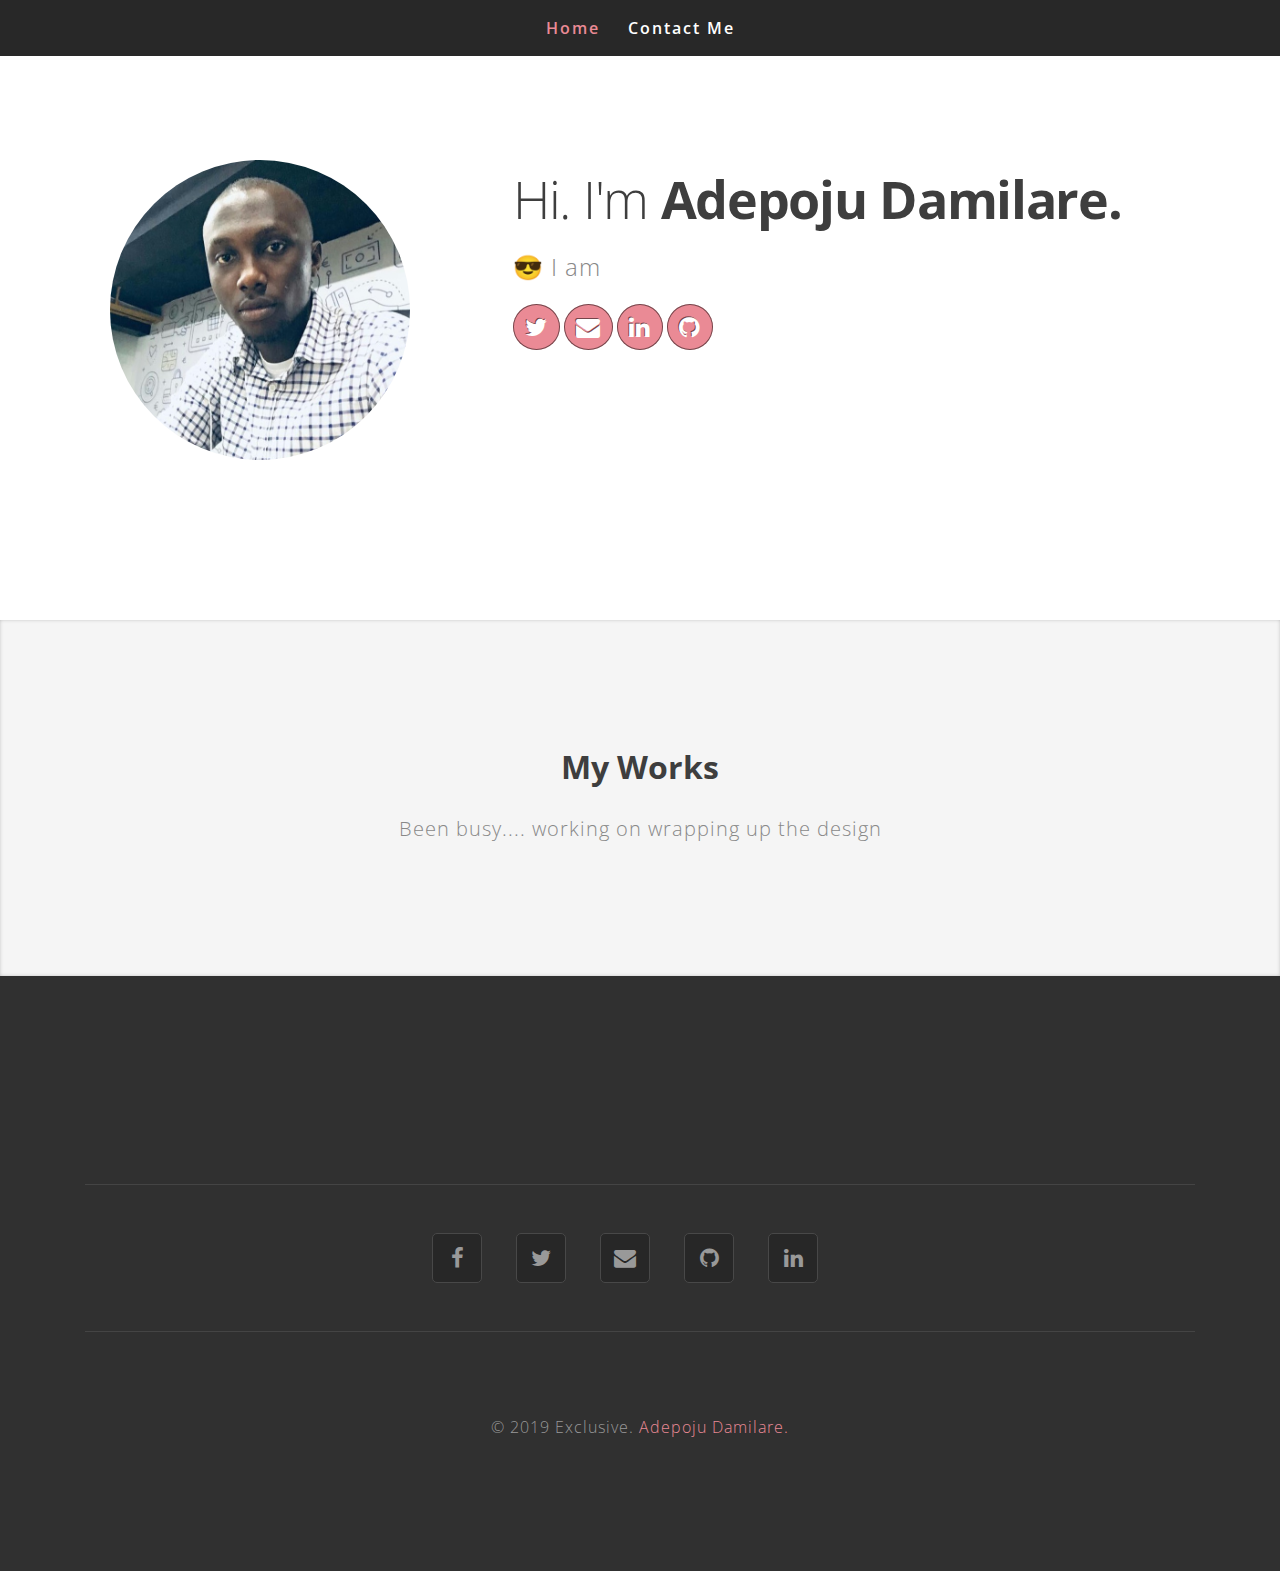
<file: portfolio/index.html>
<!DOCTYPE html>
<html lang="eng">
<head>
	<title>Adepoju Damilare's Portfolio</title>
	<!-- Meta tag Keywords -->
	<meta name="viewport" content="width=device-width, initial-scale=1">
	<meta charset="UTF-8" />
	<meta name="keywords" content="Damilare Adepoju, Damilare, Adepoju, Portfolio, Damilare Adepoju Portfolio, Software Developer, Professional Software, Software Development, Web, Web Developer" />
	<script>
		addEventListener("load", function () {
			setTimeout(hideURLbar, 0);
		}, false);

		function hideURLbar() {
			window.scrollTo(0, 1);
		}
	</script>
	<!-- Custom-Files -->
	<link rel="stylesheet" href="css/bootstrap.css">
	<!-- Bootstrap-Core-CSS -->
	<link rel="stylesheet" href="css/style.css" type="text/css" media="all" />
	<!-- Style-CSS -->
	<link rel="stylesheet" href="css/font-awesome.css">
	<!-- Font -->
	<link href="//fonts.googleapis.com/css?family=Open+Sans:300,400,600,700,800" rel="stylesheet">
</head>
<body>
	<!-- header -->
		<!-- navigation -->
		<div class="main-top">
		 <header>
			<div class="container-fluid px-lg-5 ">
				<nav class="mnu mx-auto">
					<label for="drop" class="toggle">Menu</label>
					<input type="checkbox" id="drop">
					<ul class="menu">
						<li class="mr-lg-4 mr-3 active"><a href="index.html">Home</a></li>
						<!-- <li class="mr-lg-4 mr-3"><a href="#about" class="scroll">About Me</a></li>
						<li class="mr-lg-4 mr-3"><a href="#services" class="scroll">Services</a></li>
							<li class="mr-lg-4 mr-3"><a href="" class="scroll">My Work</a></li> -->
						<li><a href="tel:+23463152616" class="scroll">Contact Me</a></li>
					</ul>
				</nav>
			</div>
		</header>
		</div>
		<!-- //navigation-->

	<section class="banner-bottom" id="about">
		<div class="container">
            <div class="inner-sec">
                <div class="row middle-grids">
                    <div class="col-lg-4 advantage-grid-info1">
                        <div class="advantage_left1 text-center">
                            <img src="images/1.jpg" class="img-fluid" alt="">
                        </div>
                    </div> 
					 <div class="col-lg-8 advantage-grid-info">
                        <div class="advantage_left">
							<h1 class="heading text-capitalize mb-sm-2">Hi. I'm <span>Adepoju Damilare.</span></h1>
							<p id="text"> </p>
							<a href="https://www.twitter.com/Adepoju16991461" target="_blank" class="banner-button twitter btn mt-3"><span class="fa fa-twitter"></span></a>
							<a href="mailto:damiadehjames@gmail.com" class="banner-button mail btn mt-3" target="_blank"><span class="fa fa-envelope"></span></a>
							<a href="https://www.linkedin.com/in/damilare-adepoju-james" target="_blank" class="banner-button linkedin  btn mt-3"><span class="fa fa-linkedin"></span></a>
							<a href="https://github.com/damiadeh" target="_blank" class="banner-button github btn mt-3 "><span class="fa fa-github"></span></a>
						</div>
                    </div>
                </div>
            </div>
		</div>
    </section>
	<div class="agileits-services" id="services">
		<div class="container">
		   <h2 class="heading text-capitalize"> My Works </h2>
		   <p class="subs mt-4">Been busy.... working on wrapping up the design</p>
           
    </div>
	</div>
	
<!-- follow -->
	 <section class="wedo" id="contact">
		<div class="container">
			<div class="cpy-right text-center">
			<div class="follow">
				<ul class="social_section_1info">
					<li><a href="#"><span class="fa fa-facebook"></span></a></li>
					<li><a href="#"><span class="fa fa-twitter"></span></a></li>
					<li><a href="#"><span class="fa fa-envelope"></span></a></li>
					<li><a href="#"><span class="fa fa-github"></span></a></li>
					<li><a href="#"><span class="fa fa-linkedin"></span></a></li>
				</ul>
			</div>
				<p>© 2019 Exclusive.
					<a href="#"> Adepoju Damilare.</a>
				</p>
			</div>
		</div>
	</section>
	 <!-- //follow -->

	 <script>
        //text effect

        document.addEventListener('DOMContentLoaded', function (event) {

            var dataText = [
                "&#128526; I am a full stack Software Developer. I take great focus in implementing frontend designs and developing bug-free, complex and stable applications.",
                "I am ready to take on new challenging projects. Let's Discuss &#9829;",
                "&#128526; I am a full stack Software Developer. I take great focus in implementing frontend designs and developing bug-free, complex and stable applications."
            ];

            // type one text in the typwriter
            // keeps calling itself until the text is finished
            function typeWriter(text, i, fnCallback) {
                // chekc if text isn't finished yet
                if (i < (text.length)) {
                    // add next character to h1
                    document.getElementById("text").innerHTML = text.substring(0, i + 1) +
                        '<span aria-hidden="true" class="banner_text_w3ls"></span>';

                    // wait for a while and call this function again for next character
                    setTimeout(function () {
                        typeWriter(text, i + 1, fnCallback)
                    }, 50);
                }
                // text finished, call callback if there is a callback function
                else if (typeof fnCallback == 'function') {
                    // call callback after timeout
                    setTimeout(fnCallback, 1000);
                }
            }
            // start a typewriter animation for a text in the dataText array
            function StartTextAnimation(i) {
                // check if dataText[i] exists
                if (i < dataText[i].length) {
                    // text exists! start typewriter animation
                    typeWriter(dataText[i], 0, function () {
                        // after callback (and whole text has been animated), start next text
                        StartTextAnimation(i + 1);
                    });
                }
            }
            // start the text animation
            StartTextAnimation(0);
        });
    </script>
</body>
</html>
</file>
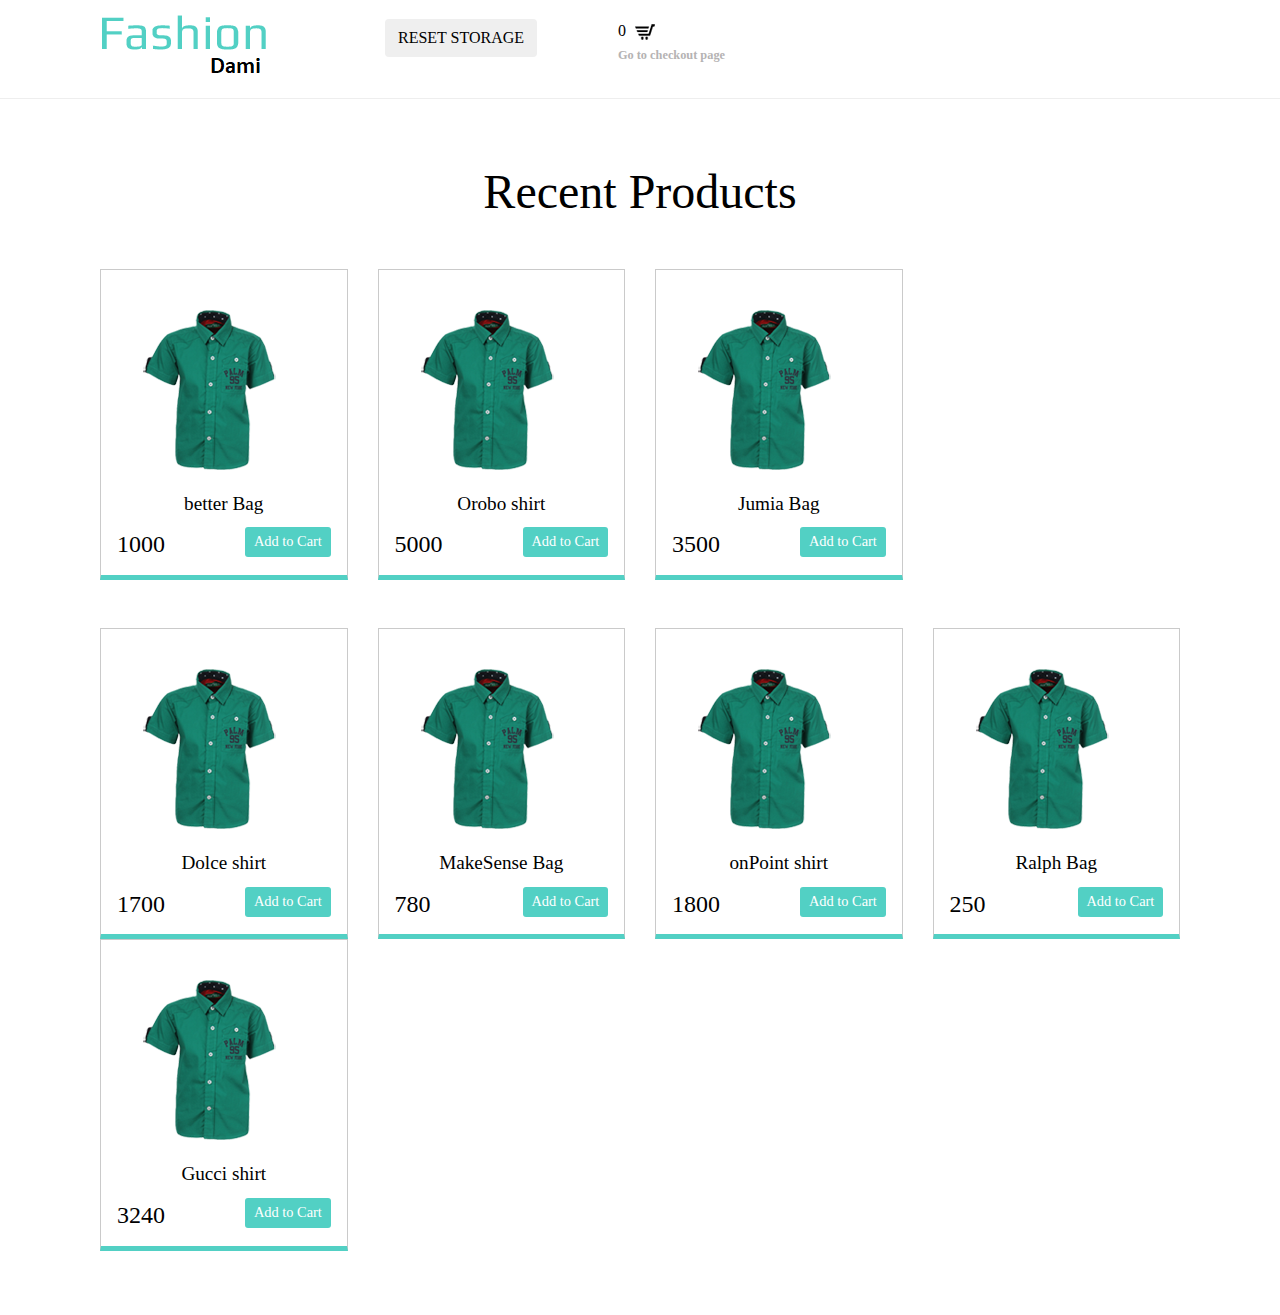
<file: Q2/index.html>
<!DOCTYPE html>
<html>
<head>
<title>Dami Ecommerce</title>
<link href="css/bootstrap.css" rel="stylesheet" type="text/css" />
<link href="css/style.css" rel="stylesheet" type="text/css" />	
<meta name="viewport" content="width=device-width, initial-scale=1">
<meta http-equiv="Content-Type" content="text/html; charset=utf-8" />
<script src="./script.js"></script>
</head>
<body>
<!--header-->
<div class="header">
	<div class="header-top">
		<div class="container row">
				<div class="col-md-4 logo">
					<a href="index.html"><img src="images/logo.png" alt=""></a>	
				</div>
		
			<div class="col-md-4 header-left">
					<div class="cart box_1">
						<a href="checkout.html">
						<h3> <div class="total">
							<span class="simpleCart_total" id="cart_total">0</span></div>
							<img src="images/cart.png" alt=""/></h3>
						</a>
						<p><b><a href="checkout.html" class="">Go to checkout page</a></b></p>

					</div>
					<button class="btn btn-default" onclick="clearStorage()">RESET STORAGE</button>
					<div class="clearfix"> </div>
			</div>
				<div class="clearfix"> </div>
		</div>
		</div>
		
</div>
<!--content-->
<div class="content">
	<div class="container">
		<div class="content-top">
      <h1>Recent Products</h1>
      <div id="append_product">

      </div>
			
		</div>
	</div>
</div>

<!--content-->
<!-- Modal -->
<div class="modal" tabindex="-1" role="dialog" id="modal">
  <div class="modal-dialog" role="document">
    <div class="modal-content">
      <div class="modal-header">
        <h5 class="modal-title">Product</h5>
      </div>
      <div class="modal-body" id="append_modal">
        
      </div>
      <div class="modal-footer" id="append_button">
        
      </div>
    </div>
  </div>
</div>
</body>
</html>
</file>
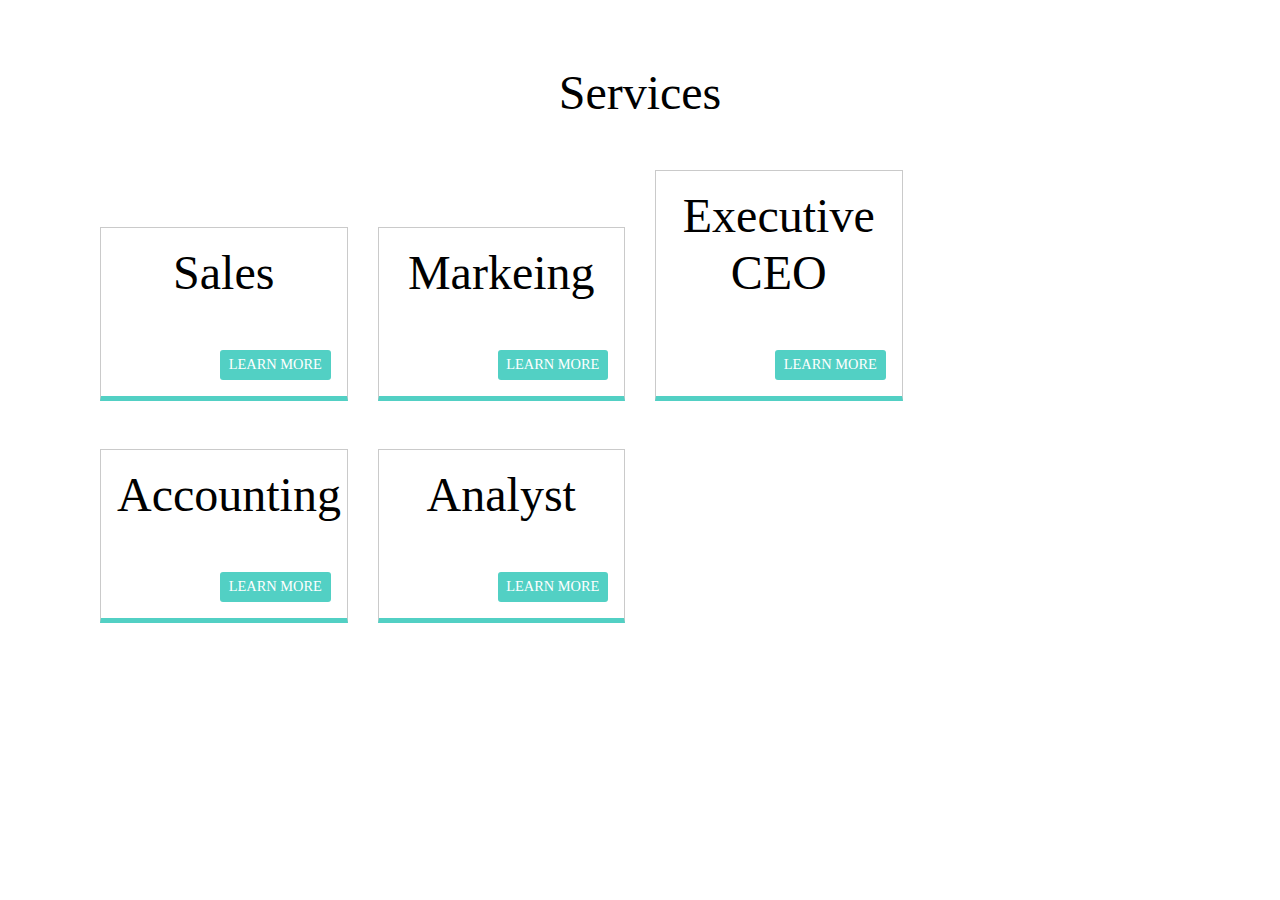
<file: Q3/index.html>
<!DOCTYPE html>
<html>
<head>
<title>Dami Ecommerce</title>
<link href="css/bootstrap.css" rel="stylesheet" type="text/css" />
<link href="css/style.css" rel="stylesheet" type="text/css" />	
<meta name="viewport" content="width=device-width, initial-scale=1">
<meta http-equiv="Content-Type" content="text/html; charset=utf-8" />
<script src="./script.js"></script>
</head>
<body>
<!--header-->
<div class="header">
		
</div>
<!--content-->
<div class="content">
	<div class="container">
		<div class="content-top">
      <h1>Services</h1>
      <div id="append_services">

      </div>
			
		</div>
	</div>
</div>

<!--//content-->
</body>
</html>
</file>
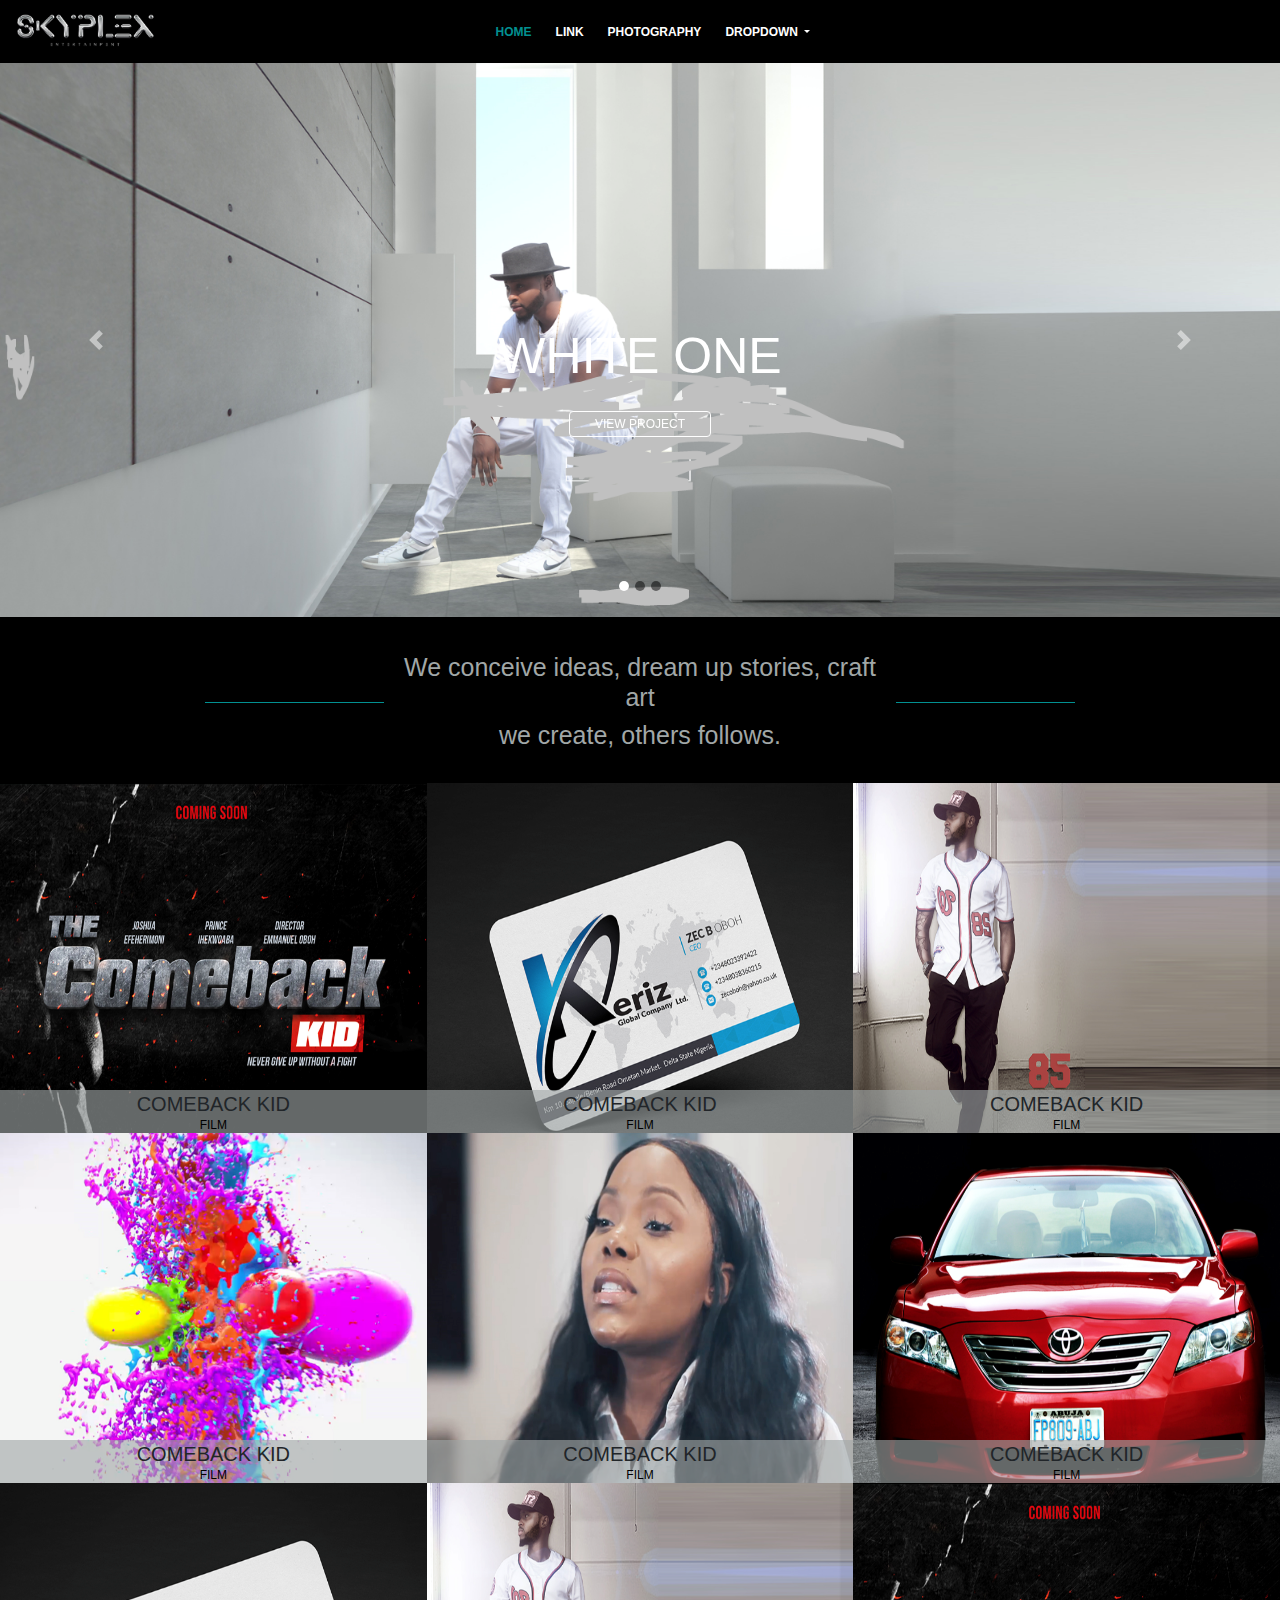
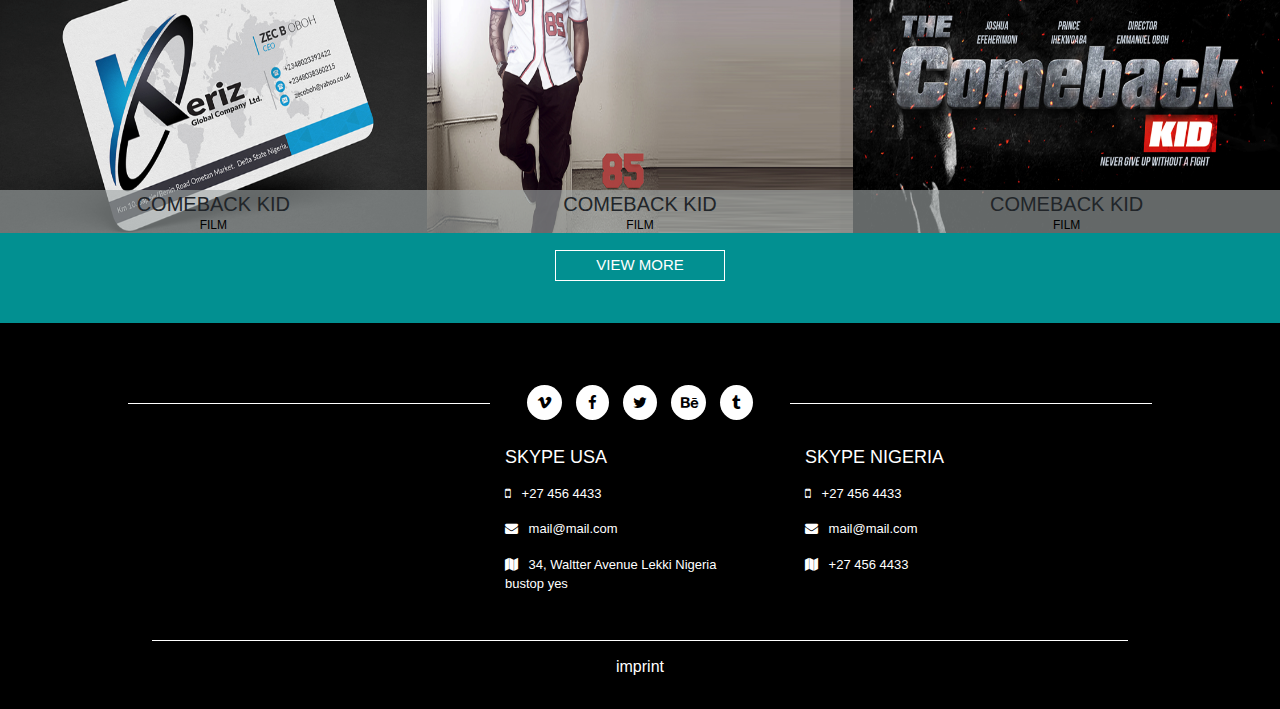
<file: WebUI/index.html>
<!DOCTYPE html>
<html lang="eng">
<head>
	<title>Skyplex</title>
	<!-- Meta tag Keywords -->
	<meta name="viewport" content="width=device-width, initial-scale=1">
	<meta charset="UTF-8" />
	<!-- Custom-Files -->
	<link rel="stylesheet" href="css/bootstrap.min.css">
	<!-- Bootstrap-Core-CSS -->
	<link rel="stylesheet" href="css/style.css" type="text/css" media="all" />
	<!-- Style-CSS -->
	<link rel="stylesheet" href="css/font-awesome.min.css">
	<!-- Font -->
    <link href="//fonts.googleapis.com/css?family=Open+Sans:300,400,600,700,800" rel="stylesheet">
        
</head>
<body>
	<!-- header -->
        <!-- navigation start -->
        <header class="header">
            <nav class="navbar navbar-expand-lg navbar-light">
                <a class="navbar-brand" href="#"><img src="img/skyplex.PNG" class="brand-logo" /></a>
                <button class="navbar-toggler toggler" type="button" data-toggle="collapse" data-target="#navbarSupportedContent" aria-controls="navbarSupportedContent" aria-expanded="false" aria-label="Toggle navigation">
                  <span class="fa fa-bars" ></span>
                </button>
              
                <div class="collapse navbar-collapse navbar-center" id="navbarSupportedContent">
                    <ul class="navbar-nav">
                        <li class="li-link">
                          <a class="nav-link2 active" href="#">Home <span class="sr-only">(current)</span></a>
                        </li>
                        <li class="">
                          <a class="nav-link2" href="#">Link</a>
                        </li>
                        <li class="">
                            <a class="nav-link2" href="#">Photography</a>
                          </li>
                        <li class="dropdown">
                          <a class="nav-link2 dropdown-toggle" href="#" id="navbarDropdown" role="button" data-toggle="dropdown" aria-haspopup="true" aria-expanded="false">
                            Dropdown
                          </a>
                          <div class="dropdown-menu" aria-labelledby="navbarDropdown">
                            <a class="dropdown-item" href="#">Action</a>
                            <a class="dropdown-item" href="#">Another action</a>
                            <div class="dropdown-divider"></div>
                            <a class="dropdown-item" href="#">Something else here</a>
                          </div>
                        </li>
                      </ul>
                </div>
              </nav>
              


            <!-- <nav class="navbar navbar-expand-lg navbar-light">
                <a class="navbar-brand" href="#"><img src="img/skyplex.PNG" class="brand-logo" /></a>
                <button class="navbar-toggler" type="button" data-toggle="collapse" data-target="#navbarSupportedContent" aria-controls="navbarSupportedContent" aria-expanded="false" aria-label="Toggle navigation">
                  <span class="navbar-toggler-icon"></span>
                </button>
              
                <div class="collapse navbar-collapse navbar-center" id="navbarSupportedContent">
                  <ul class="navbar-nav">
                    <li class="nav-item active">
                      <a class="nav-link2 active" href="#">Home <span class="sr-only">(current)</span></a>
                    </li>
                    <li class="nav-item">
                      <a class="nav-link2" href="#">Link</a>
                    </li>
                    <li class="nav-item">
                        <a class="nav-link2" href="#">Photography</a>
                      </li>
                    <li class="nav-item dropdown">
                      <a class="nav-link2 dropdown-toggle" href="#" id="navbarDropdown" role="button" data-toggle="dropdown" aria-haspopup="true" aria-expanded="false">
                        Dropdown
                      </a>
                      <div class="dropdown-menu" aria-labelledby="navbarDropdown">
                        <a class="dropdown-item" href="#">Action</a>
                        <a class="dropdown-item" href="#">Another action</a>
                        <div class="dropdown-divider"></div>
                        <a class="dropdown-item" href="#">Something else here</a>
                      </div>
                    </li>
                  </ul>
                  
                </div>
              </nav> -->
              

            <!-- <a><img src="img/skyplex.PNG" class="brand-logo" /></a>
            <ul class="nav justify-content-center">
                <li class="nav-item">
                  <a class="nav-link active" href="#">FILM</a>
                </li>
                <li class="nav-item">
                  <a class="nav-link" href="#">PHOTOGRAPHY</a>
                </li>
                <li class="nav-item">
                  <a class="nav-link" href="#">PRINT</a>
                </li>
                <li class="nav-item">
                    <a class="nav-link" href="#">BRANDING</a>
                </li>
                <li class="nav-item">
                    <a class="nav-link" href="#">TUTORIALS</a>
                </li>
                <li class="nav-item">
                    <a class="nav-link" href="#">ABOUT</a>
                </li>
              </ul> -->
        </header>
        <!-- //navigation end-->
        <!-- carousel start -->
        <div id="carouselExampleInterval" class="carousel slide carousel-fade" data-ride="carousel">
                <ol class="carousel-indicators">
                    <li data-target="#carouselExampleCaptions" data-slide-to="0" class="active"></li>
                    <li data-target="#carouselExampleCaptions" data-slide-to="1"></li>
                    <li data-target="#carouselExampleCaptions" data-slide-to="2"></li>
                </ol>
                <div class="carousel-inner">
                  <div class="carousel-item active" data-interval="5000">
                    <img src="img/banner1.PNG" class="d-block w-100" alt="...">
                        <div class="container">
                            <div class="carousel-caption">
                              <h1 class="banner-text">WHITE ONE</h1>
                              <a class="btn banner-btn">VIEW PROJECT</a>
                            </div>
                        </div>
                    </div>
                  <div class="carousel-item" data-interval="2000">
                    <img src="img/banner2.jpg" class="d-block w-100" alt="...">
                  </div>
                  <div class="carousel-item" data-interval="2000">
                    <img src="img/banner3.jpg" class="d-block w-100" alt="...">
                  </div>
                </div>
                <a class="carousel-control-prev" href="#carouselExampleInterval" role="button" data-slide="prev">
                  <span class="carousel-control-prev-icon" aria-hidden="true"></span>
                  <span class="sr-only">Previous</span>
                </a>
                <a class="carousel-control-next" href="#carouselExampleInterval" role="button" data-slide="next">
                  <span class="carousel-control-next-icon" aria-hidden="true"></span>
                  <span class="sr-only">Next</span>
                </a>
              </div>
        <!-- carousel end -->
        <!-- pictures -->
        <div class="pic-section">
            <div>
                <div class="divider"></div>
                <div class="section-header">
                    <h3>We conceive ideas, dream up stories, craft art</h3>
                    <h3>we create, others follows.</h3>
                </div>
            </div>
            <div class="pictures row">
                <div class="pix-box col-sm-12 col-md-4">
                    <img src="img/1.PNG" class="img-responsive" />
                    <div class="img-box-bottom">
                      <h3>COMEBACK KID</h3>
                      <p>FILM</p>
                    </div>
                </div>
                <div class="pix-box col-sm-12 col-md-4">
                    <img src="img/2.PNG" class="img-responsive" />
                    <div class="img-box-bottom">
                      <h3>COMEBACK KID</h3>
                      <p>FILM</p>
                    </div>
                </div>
                <div class="pix-box col-sm-12 col-md-4">
                    <img src="img/3.PNG" class="img-responsive" />
                    <div class="img-box-bottom">
                      <h3>COMEBACK KID</h3>
                      <p>FILM</p>
                    </div>
                </div>
                <div class="pix-box col-sm-12 col-md-4">
                    <img src="img/4.PNG" class="img-responsive" />
                    <div class="img-box-bottom">
                      <h3>COMEBACK KID</h3>
                      <p>FILM</p>
                    </div>
                </div>
                <div class="pix-box col-sm-12 col-md-4">
                    <img src="img/5.PNG" class="img-responsive" />
                    <div class="img-box-bottom">
                      <h3>COMEBACK KID</h3>
                      <p>FILM</p>
                    </div>
                </div>
                <div class="pix-box col-sm-12 col-md-4">
                    <img src="img/6.PNG" class="img-responsive" />
                    <div class="img-box-bottom">
                      <h3>COMEBACK KID</h3>
                      <p>FILM</p>
                    </div>
                </div>
                <div class="pix-box col-sm-12 col-md-4">
                    <img src="img/2.PNG" class="img-responsive" />
                    <div class="img-box-bottom">
                      <h3>COMEBACK KID</h3>
                      <p>FILM</p>
                    </div>
                </div>
                <div class="pix-box col-sm-12 col-md-4">
                    <img src="img/3.PNG" class="img-responsive" />
                    <div class="img-box-bottom">
                      <h3>COMEBACK KID</h3>
                      <p>FILM</p>
                    </div>
                </div>
                <div class="pix-box col-sm-12 col-md-4">
                    <img src="img/1.PNG" class="img-responsive" />
                    <div class="img-box-bottom">
                      <h3>COMEBACK KID</h3>
                      <p>FILM</p>
                    </div>
                </div>
            </div>
        </div>
        <div class="view-more">
          <button class="btn banner-btn">VIEW MORE</button>
        </div> 
        <footer>
          <div class="footer-line"></div>
          <div class="media">
            <span class="fa fa-vimeo"></span>
            <span class="fa fa-facebook"></span>
            <span class="fa fa-twitter"></span>
            <span class="fa fa-behance"></span>
            <span class="fa fa-tumblr"></span>
          </div>
          <div class="container row">
            <div class="col-sm-12 col-md-8">
              <div class="left">
                  <h4>SKYPE USA</h4>
                  <p><span class="fa fa-mobile"></span> +27 456 4433</p>
                  <p><span class="fa fa-envelope"></span> mail@mail.com</p>
                  <p><span class="fa fa-map"></span> 34, Waltter Avenue Lekki Nigeria bustop yes</p>
              </div>
            </div>
            <div class="col-sm-12 col-md-4">
              <div class="right">
                  <h4>SKYPE NIGERIA</h4>
                  <p><span class="fa fa-mobile"></span> +27 456 4433</p>
                  <p><span class="fa fa-envelope"></span> mail@mail.com</p>
                  <p><span class="fa fa-map"></span> +27 456 4433</p>
              </div>
            </div>
          </div>
          <div class="footer-line2"></div>
          <div class="copyright">imprint</div>
        </footer>
        <!-- picture end -->
        
	

    <script type='text/javascript' src='js/jquery.js'></script>
    <script type='text/javascript' src='js/bootstrap.min.js'></script>
    <!-- <script language="JavaScript" type="text/javascript">
        $('.carousel').carousel({
        interval: 2000
        })  
      </script>   -->
    
</body>
</html>
</file>
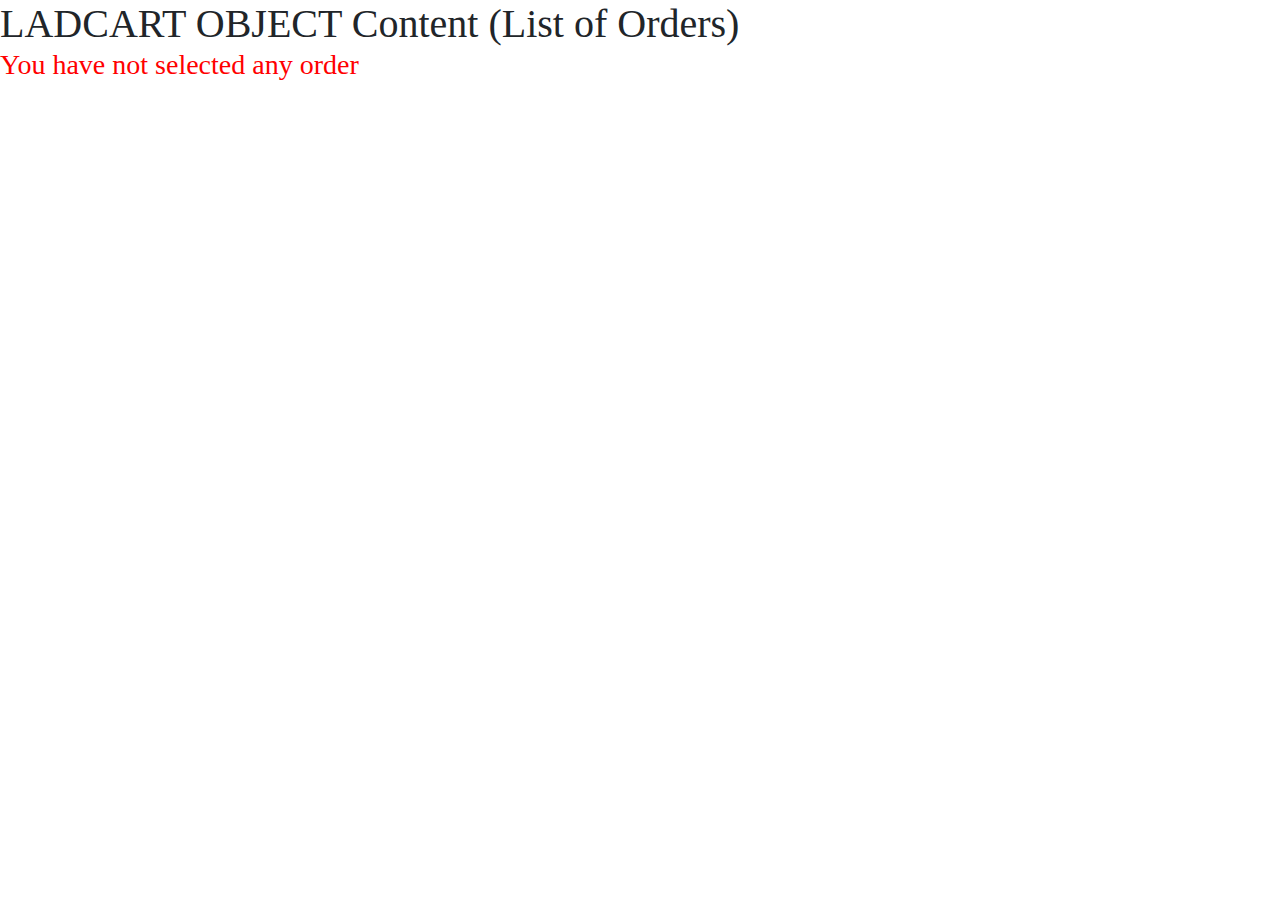
<file: Q2/checkout.html>
<!DOCTYPE html>
<html>
<head>
<title>Dami Ecommerce</title>
<link href="css/bootstrap.css" rel="stylesheet" type="text/css" />
<link href="css/style.css" rel="stylesheet" type="text/css" />	
<meta name="viewport" content="width=device-width, initial-scale=1">
<meta http-equiv="Content-Type" content="text/html; charset=utf-8" />
<script src="./checkout_script.js"></script>
</head>
<body>
<h1>LADCART OBJECT Content (List of Orders)</h1>
    <div id="display_cart">
        
    </div>
</body>
</html>
</file>
<file: Q2/css/style.css>
html,body{
	background:#fff;
	font-size: 100%;
	font-family: 'Roboto-Regular';
}
body a{
	transition: 0.5s all;
	-webkit-transition: 0.5s all;
	-o-transition: 0.5s all;
	-moz-transition: 0.5s all;
	-ms-transition: 0.5s all;
}
 ul{
	padding: 0;
	margin: 0;
}
h1,h2,h3,h4,h5,h6,label,p{
	margin:0;	
}
/*----*/
.header-top{
	border-bottom: 1px solid #eee;
	padding: 15px 0;
}
.header-left{
	margin-top: 4px;
}
.header-left ul li{
	display: inline-block;	
}
.header-left ul li a{
	text-decoration: none;
	color:#fff;
	font-size: 1.1em;
	margin: 0 2em 0 0;
}
.header-left ul li a:hover{
	color:  #EF5F21; 
}
.head-top {
  padding: 1em 0 0;
}
.number {
  margin-top: 1%;
}
.number span {
  color: #000;
  font-size: 1em;
}
/* start menu */
.h_menu4 {
  margin: 7px 0 0px;
}
.h_nav h4{
	border-bottom:1px solid rgb(236, 236, 236);
	font-size: 1.3em;
	color:#000;
	line-height: 1.8em;
	margin-bottom: 4%;
	  text-align: left;
}
.h_nav h4.top{
	margin-top:1%;
}
.h_nav ul li{
	display: block;
}
.h_nav ul li a{
	  display: block;
  font-size: 1em;
  color: #B0B0B0;
  text-transform: capitalize;
  line-height: 2em;
  -webkit-transition: all 0.3s ease-in-out;
  -moz-transition: all 0.3s ease-in-out;
  -o-transition: all 0.3s ease-in-out;
  transition: all 0.3s ease-in-out;
  text-align: left;
}
.h_nav ul li a:hover{
	color:#52d0c4;
	text-decoration:underline;
}
/*--banner--*/
/*--header--*/
select.in-drop,select.in-drop1 {
	border: none;
	outline: 0;
	font-size: 0.9em;
	color: #000;
	background: none;
	width: 81%;
}
.world ul li {
	display: inline-block;
    margin: 0 2% 0 0;
}
select.in-drop1{
	width:100%;
}
.logo{
	text-align:center;
}
p.log{
	float:left;
	font-size: 1em;
	width: 50%;
	margin-top: 4%;
}
p.log a{
	color:#52d0c4;
	text-decoration:none;
	margin: 0 5%;
	display: inline-block;
}
p.log a:hover{
	color:#000;
}
.search {
  text-align: right;
    margin-top: 1%;
}
i.glyphicon.glyphicon-search {
  color: #000;
  font-size: 1em;
}
.world {
  margin-top: 2%;
}
i.glyphicon.glyphicon-phone {
  margin: 0 4% 0 0;
}
/*--cart--*/
.itemContainer{
	width:100%;
	float:left;
}
.itemContainer div{
	float:left;
	margin: 5px 20px 5px 20px ;
}
.itemContainer a{
	text-decoration:none;
}
.cartHeaders{
	width:100%;
	float:left;
}
.cartHeaders div{
	float:left;
	margin: 5px 20px 5px 20px ;
}
.item_add {
  color: #000;
  border:none;
}	
.price input{
  color: #FFF;
  font-size: 0.9em;
  display: block;
  float: right;
  background-color: #52D0C4;
  padding: 0.3em 0.6em;
  border-radius: 3px;
  text-decoration: none;
}
.price input:hover{
  background-color: #000;
}
a.item_add {
 text-decoration: none;
}
button.item_add {
  text-decoration: none;
 }		
.grid_1 img{
	margin-bottom:1em;
}
.box_1 h3{
  color: #000;
  font-size: 1em;
}
.box_1 h3 img{
	margin-left: 5px;
}
.box_1 p a{
  color: #B5B3B3;
  font-size: 0.77em;
}
.total {
  display: inline-block;
}
.cart.box_1{
	float: right;
	margin-top: 2px;
}
/*--- slider-css --*/
.slider {
	position: relative;
}
.rslides {
  position: relative;
  list-style: none;
  overflow: hidden;
  width: 100%;
  padding: 0;
  margin: 0;
  }
.rslides li {
  -webkit-backface-visibility: hidden;
  position: absolute;
  display: none;
  width: 100%;
  left: 0;
  top: 0;
  }
.rslides li:first-child {
  position: relative;
  display: block;
  float: left;
  }
.rslides img {
  display: block;
  height: auto;
  float: left;
  width: 100%;
  border: 0;
  }
.callbacks_tabs a:after {
	content: "\f111";
	font-size: 0;
	font-family: FontAwesome;
	visibility: visible;
	display: block;
	height: 12px;
	width: 12px;
	display: inline-block;
	background: #fff;
	border-radius:50px;
}
.callbacks_here a:after{
	background:#000;
}
.callbacks_tabs a{
	visibility:hidden;
}
.callbacks_tabs li{
	display:inline-block;
}
ul.callbacks_tabs.callbacks1_tabs {
	position: absolute;
	bottom: 14px;
	z-index: 999;
	left: 45%;
}
.banner{
	border-bottom:1px solid #bcbcbc;
	padding: 1em 0;
}
.banner-mat{
	padding:0;
}
/*--content--*/
.content-top h1{
	color:#000;
	font-size: 3em;
	font-family: 'OleoScript-Regular';
	text-align: center;
	margin: 0 0 1em;
}
.col-md1 img{
	margin: 0 auto;
}
.col-md1 h3 {
  	font-size: 1.2em;
  	line-height: 1.1em;
  	font-family: 'OleoScript-Regular';
  	text-align: center;
  	margin: 0 0 0.7em;
  	color: #000;
}
.col-md1 h3 a{
  	color: #000;
	text-decoration: none;
}
.price h5{
	float: left;
	color:#000;
	font-size: 1.5em;
	margin-top: 3px;
}
.price a {
    color: #FFF;
  font-size: 0.9em;
  display: block;
  float: right;
  background-color: #52D0C4;
  padding: 0.3em 0.6em;
  border-radius: 3px;
  text-decoration: none;
}
.content-top {
  padding: 4em 0;
}
.content-top1 {
  padding: 2em 0;
}
.col-md1 {
  border: 1px solid #CACACA;
  padding: 1em;
  border-bottom:5px solid #52D0C4;
}
.col-md1:hover {
  border: 1px solid #000;
  border-bottom: 5px solid #000;
  transition: 0.5s all;
  -webkit-transition: 0.5s all;
  -o-transition: 0.5s all;
  -moz-transition: 0.5s all;
  -ms-transition: 0.5s all;
}
.col-md1:hover .price a {
  background-color: #000;
  transition: 0.5s all;
  -webkit-transition: 0.5s all;
  -o-transition: 0.5s all;
  -moz-transition: 0.5s all;
  -ms-transition: 0.5s all;
}
/*--footer--*/
.top-footer iframe{
	width: 100%;
	min-height:300px;
	border: none;
}
.top-footer1 h2 {
  font-size: 2em;
  color: #52d0c4;
    font-family: 'OleoScript-Regular';
      margin: 0 0 0.5em;
}
.top-footer1 input[type="text"] {
  width: 65%;
  padding: 0.6em;
  outline: none;
  color: #BDBDBD;
  font-size: 1em;
  background: none;
  border: 1px solid #BDBDBD;
}
.top-footer1 input[type="submit"] {
  font-size: 0.9em;
  color: #fff;
  background-color:#000;
  border: none;
  padding: 0.8em 0em;
  width: 30%;
  vertical-align: top;
  outline: none;
}
.top-footer1 input[type="submit"]:hover {
  background-color:#52d0c4;
}
.footer {
  border-top: 1px solid #BDBDBD;
}
.footer-top {
  padding: 3em 0 ;
}
.top-footer1 {
  margin: 6em 0 0;
}
.footer-bottom-cate h6{
	font-size: 1.1em;
	color: #000;
	margin: 0 0 0.5em;
	  font-family: 'OleoScript-Regular';
}
.footer-bottom-cate ul{
	padding: 0;
	margin: 0;
}
.footer-bottom-cate ul li{
	list-style: none;
	padding: 0.2em 0;
}
.footer-bottom-cate ul li a {
	text-decoration:none;
	font-size: 0.8em;
	color: #B2B2B2;
}
.footer-bottom-cate ul li a:hover{
	color:#52D0C4;
	padding-left: 5px;
}
.cate-bottom ul li  {
	font-size:1em;
	color: #000;
}
.cate-bottom ul li.phone {
	color:#52D0C4;
	padding: 1em 0 0em;
}
p.footer-class {
  font-size: 1em;
  color:  #B2B2B2;
  margin: 2em 0 0;
  text-align:center;
}
p.footer-class a{
  text-decoration:none;
  color: #52D0C4;
}
p.footer-class a:hover{
  color:  #B2B2B2;
}
.footer-bottom {
	padding: 4em 0;
	border-top: 1px solid #BDBDBD;
}
/*--//footer--*/
/*-- contact --*/
.contact {
  padding: 4em 0;
}
.contact h1{
	font-size: 3em;
	color: #000;
  	font-family: 'OleoScript-Regular';
	margin: 0 0px 1em;
	text-align: center;
}
.contact-bottom  span,.contact-bottom-top span{
	font-size:1.2em;
	color:#fff;
	display:block;
	padding:0 0 0.5em;
}
.contact-bottom  input[type="text"]{
	width:100%;
	padding:0.7em;	
	border:1px solid #bbb;
	-webkit-appearance:none;
	outline:none;
	color:#fff;
	outline-color:#52D0C4;
	  background: none;
}
.contact-bottom-top textarea{
	width:100%;
	padding:1em;	
	border:1px solid #bbb;
	-webkit-appearance:none;
	outline:none;
	color:#bbb;
	min-height:220px;
	resize:none;
	outline-color:#52D0C4;
	 background: none;
}
.contact-bottom-top {
	  margin: 1em 15px 0;
}
.contact-form input[type="submit"]{
	background: #52D0C4;
	color: #fff;
	border: none;
	outline: none;
	margin:1em 15px 0;
	padding: 0.3em 1em;
	font-size: 1.2em;
	display: inline-block;
	transition: 0.5s all;
	-webkit-transition: 0.5s all;
	-moz-transition: 0.5s all;
	-o-transition: 0.5s all;
	-ms-transition: 0.5s all;
}
.contact-form input[type="submit"]:hover{
	background: #000;
}
.address-grid i{
	color:#52D0C4;
	font-size:4em;
	float: left;
	margin: 0 9% 0 0;
  display: inline-block;
}
.address1{
	float: left;
	  margin-top: 0.5em;
}
.address1 p{
	font-size:1.8em;
	color: #b2b2b2;
	line-height: 1.7em;	
	
}
.address1 p a{
	text-decoration:none;
	color: #b2b2b2;
}
.address1 p a:hover{
	color: #52D0C4;
}
.address-more h2{
	color:#000;
	font-size:2em;
	margin: 0 15px 0.7em;
	  font-family: 'OleoScript-Regular';	
}
.address {
  padding: 3em 0 0;
}
.contact span {
	color: #b2b2b2;
	font-size:0.9em;
	padding-bottom: 0.2em;
	display: block;
}
/*--//contact--*/
/*--login--*/
.account h1 {
	color:#000;
	font-size: 3em;
	margin:0 0 1em;
	font-family: 'OleoScript-Regular';
	text-align: center;
}
.login-left h4{
	color:#000;
	font-size: 1.3em;
	font-family: 'OleoScript-Regular';
}
 .login-left p {
	color: #b2b2b2;
	display: block;
	font-size: 0.9em;
	margin: 1em 0 1.5em 0;
	line-height: 1.8em;
	width: 95%;
}
.acount-btn {
	background:#52d0c4;
	color: #FFF;
	font-size: 0.9em;
	padding: 0.4em 1em;
	transition: 0.5s all;
	-webkit-transition: 0.5s all;
	-moz-transition: 0.5s all;
	-o-transition: 0.5s all;
	display: inline-block;
	text-transform: uppercase;
}
.acount-btn:hover, .login-right input[type="submit"]:hover{
	background:#000;
	text-decoration:none;
	color:#fff;
}
.login-right form {
	padding: 1em 0;
}
.login-right span {
	color: #b2b2b2;
	font-size:0.9em;
	padding-bottom: 0.4em;
	display: block;
}
.word-in{
	margin: 0.5em 0 0;
}
.login-right input[type="text"] {
	border: 1px solid #bbb;
	outline-color:#52d0c4;
	width: 96%;
	font-size:0.9em;
	padding:10px;
	  margin: 0.5em 0;
}
.login-right input[type="submit"] {
	background:#52d0c4;
	color: #FFF;
	font-size: 0.9em;
	padding: 0.4em 1em;
	transition: 0.5s all;
	-webkit-transition: 0.5s all;
	-moz-transition: 0.5s all;
	-o-transition: 0.5s all;
	display: inline-block;
	text-transform: uppercase;
	border:none;
	outline:none;
}
a.forgot {
	font-size: 0.8125em;
	  color: #000000;
}
.account {
  padding: 4em 0;
}
/*--register--*/
.register h1 {
	color:#000;
	font-size:3em;
	margin:0 0 1em;
	  font-family: 'OleoScript-Regular';
	  text-align: center;
}
.register-top-grid span, .register-bottom-grid span {
	color:#b2b2b2;
	font-size: 0.9em;
	padding-bottom: 0.2em;
	display: block;
}
.register-top-grid input[type="text"], .register-bottom-grid input[type="text"] {
	border: 1px solid #EEE;
	outline-color:#52D0C4;
	width: 100%;
	font-size: 1em;
	padding: 0.5em;
	margin: 0.5em 0;
}
.checkbox {
	margin-bottom: 4px;
	padding-left: 27px;
	font-size: 1.2em;
	line-height: 27px;
	cursor: pointer;
}
.checkbox {
	position: relative;
	font-size: 0.9em;
	color:#000;
}
.checkbox:last-child {
	margin-bottom: 0;
}
.news-letter {
	color: #000;
	font-size: 1em;
	margin-bottom: 1em;
	display: block;
	text-transform: uppercase;
	transition: 0.5s all;
	-webkit-transition: 0.5s all;
	-moz-transition: 0.5s all;
	-o-transition: 0.5s all;
	clear: both;
}
.checkbox i {
	position: absolute;
	bottom: 5px;
	left: 0;
	display: block;
	width:20px;
	height:20px;
	outline: none;
	border: 2px solid #E1DFDF;
}
.checkbox input + i:after {
	content: '';
	background: url("../images/tick1.png") no-repeat 1px 2px;
	top: -1px;
	left: -1px;
	width: 15px;
	height: 15px;
	font: normal 12px/16px FontAwesome;
	text-align: center;
}
.checkbox input + i:after {
	position: absolute;
	opacity: 0;
	transition: opacity 0.1s;
	-o-transition: opacity 0.1s;
	-ms-transition: opacity 0.1s;
	-moz-transition: opacity 0.1s;
	-webkit-transition: opacity 0.1s;
}
.checkbox input {
	position: absolute;
	left: -9999px;
}
.checkbox input:checked + i:after {
	opacity: 1;
}
.news-letter:hover {
	color:#00BFF0;
}
.register-but{
	margin-top:1em;
}
.register-but form input[type="submit"] {
	background:#52D0C4;
	color: #FFF;
	font-size:1em;
	padding: 0.4em 1em;
	transition: 0.5s all;
	-webkit-transition: 0.5s all;
	-moz-transition: 0.5s all;
	-o-transition: 0.5s all;
	display: inline-block;
	border:none;
	outline:none;
}
.register-but input[type="submit"]:hover {
	background:#000;
}
.mation{
	padding: 1em 0;
}
.register {
	padding: 4em 0;
}
/*--product--*/
.products h1{
	color:#000;
	font-size: 3em;
	font-family: 'OleoScript-Regular';
	text-align: center;
	margin: 0 0 1em;
}
.products {
  padding: 4em 0;
}
/*--menu-drop--*/
h3.cate {
	color: #52D0C4;
	font-size: 1.5em;
	  font-family: 'OleoScript-Regular';
}
ul.kid-menu{
	display: block !important;
}
.menu-drop {
	width: auto;
	height: auto;
	padding: 0;
	list-style: none;
	margin: 0.5em 0;	
}
.menu-drop > li > a {
	width: 100%;
  margin: 0.3em 0;
	display:inline-block;
	position: relative;
	color: #B2B2B2;
	font-size: 0.9em;
	text-decoration:none;
	
}
.menu-drop > li > a:hover{
	color:#52D0C4;
}
.menu-drop ul li a {	
	width: 100%;
	display: inline-block;
	position: relative;
	font-size:0.9em;
	margin:0.3em 0;
	color: #52D0C4;
	text-decoration:none;
	text-indent: 1.2em;
}
.menu-drop ul li a:hover{
	color:#000;
}
ul.kid-menu li,ul.cute li{
	list-style: none;	
}
/*--//menu-drop--*/
/*----*/
.fashion-grid{
	float:left;
	  width: 24%;
}
.fashion-grid1{
	float: right;
	  width: 68%;
}
h6.best2 {
  font-size: 0.9em;
  line-height: 1.5em;
}
h6.best2 a{
 	color:#B2B2B2;
 	text-decoration: none;
}
h6.best2 a:hover{
	color:#52D0C4;
}
span.price-in1 {
  font-size: 1.3em;
  padding: 0.3em 0 0;
  display: block;
  color:#52D0C4;
}
.product-go {
  padding: 1em 0;
}
/*--tag--*/
.tag {
  padding: 2em 0;
}
.tags {
  padding: 1.5em 0 0;
}
.tags ul li {
	display: inline-block;
	float:left;
	width: 22.8%;
  	margin: 0.5em 2% 0 0;
 	 text-align: center;
}
.tags li a {
	font-size: 0.9em;
	display:block;
	padding: 0.3em 0.4em;
	text-decoration: none;
	color: #B2B2B2;
	border: 1px solid #B2B2B2;
}
.tags li a:hover {
	color: #fff;
	background:#52D0C4;
	border: 1px solid #52D0C4;
}

.tags ul li:nth-child(4),.tags ul li:nth-child(8),.tags ul li:nth-child(12){
	margin:0.5em 0 0;
}
/*--typo-single--*/
.thumb-image { width: 305px; }

.thumb-image > img { width: 100%; }
/*--single--*/
.single-para h1{
	font-size:1.5em;
	color:#52D0C4;
	line-height:1.5em;
	  font-family: 'OleoScript-Regular';
}
label.add-to{
	display:block;
	font-size: 2em;
	color: #000;
}
.single-para p{
	font-size:0.9em;
	color:#B2B2B2;
	line-height:1.8em;
}
a.cart{
  padding: 0.3em 0.7em;
  color: #FFF;
  background: #52D0C4;
  margin: 1.5em 0 0;
  font-size: 1em;
  display:inline-block;
  line-height: 1.6em;
  text-align: center;
  text-decoration:none;
}
a.cart:hover{
	background: #000;
}
/*----*/
.star-on {
  padding: 1em 0;
}
.star-on ul {
  float:left;
}

.star-on ul li{
	display: inline-block;
}
.star-on ul li i{
	color:#000;
}
.review{
	float:left;
	  padding: 0 1em;
}
.star-on a{
	text-decoration:none;
	font-size:1em;
	color:#52D0C4;
}
.star-on a:hover{
	color:#000;
}
.single-bottom h4{
	color:#000;
	font-size:1.5em;
	padding:0.5em;
	border-bottom:1px solid #fa7455	;
}
.single {
  padding: 4em 0;
}
.available h6{
	color:#52D0C4;
	font-size:1.4em;
	padding: 0 0 1em;
}
.available ul li{
	display:inline-block;
	padding:0 0.5em 0 0;
	color:#4c4c4c;
	font-size:0.9em;
}
.available ul li select {
  outline: none;
  padding: 3px;
}
.available {
  padding: 2em 0 1em;
}

/*--checkout--*/
.check-out{
	padding:4em 0em;
}
table{
	width:100%;
	  margin: 0em 0 2em;
}
th{
	color: #52D0C4;
  	font-size: 1.2em;
 	font-family: 'OleoScript-Regular';
    font-weight: 400;	
}
th, td {
    padding: 10px;
}
td{
	color:#b2b2b2;
  font-size: 1em;
}
a.at-in {
  float: left;
    width: 20%;
}
.sed {
    float: right;
	width: 74%;
}
.sed h5{
     color: #52D0C4;
  	font-size: 1.1em;
  	font-family: 'OleoScript-Regular';
}
.sed p{
    color:#b2b2b2;
	font-size:0.8em;
	line-height:1.8em;
	padding:1em 0 0;
}
.check input[type="text"]{
    width: 76%;
  padding: 0.3em;
  margin: 1em 0;
  background: #fff;
  outline: none;
  text-align: center;
   border: 1px solid #000;
}
.check{
	width:6%;
}
.ring-in{
	width:45%;
}
.check-out h1 {
    font-size: 3em;
  color: #000;
  font-family: 'OleoScript-Regular';
  margin: 0 0px 1em;
  text-align: center;
}
a.to-buy{
	padding: 0.3em 0.7em;
  color: #FFF;
  background: #52D0C4;
  margin: 0.5em 0 0;
  font-size: 1em;
  display: inline-block;
  line-height: 1.6em;
  text-align: center;
  text-decoration: none;
}
a.to-buy:hover{
  background: #000;
}
/*--//checkout--*/
/*--typo--*/
h1.typo1 {
    font-size: 3em;
  color: #000;
  font-family: 'OleoScript-Regular';
  margin: 0 0px 1em;
  text-align: center;
}
.page-header h3{
	font-size: 2.5em;
	color:#000;
}
.table > thead > tr > th, .table > tbody > tr > th, .table > tfoot > tr > th, .table > thead > tr > td, .table > tbody > tr > td, .table > tfoot > tr > td {
  padding: 8px;
  line-height: 1.42857143;
  vertical-align: top;
  border-top: none;
}
.grid1 {
  margin: 1.5em 0 0;
}
ul.nav.nav-pills {
  margin: 1.5em 0 0;
}
.grid2{
	margin: 1em 0 0;
}
.page {
  padding: 4em 0;
}
/*--//typo--*/
/*--responsive--*/
@media(max-width:1366px){
	
}
@media(max-width:1280px){
	
}
@media(max-width:1024px){
.content-top h1 {
  font-size: 2.5em;
  margin: 0 0 0.3em;
}	
.content-top {
  padding: 3em 0;
}
.top-footer1 input[type="submit"] {
  width: 33%;
}
.banner-mat img {
  height: 256px;
  width: 100%;
}
.footer-bottom {
  padding: 3em 0;
}
/*--products--*/
.products {
  padding: 3em 0;
}
.products h1 {
  font-size: 2.5em;
}
.tags li a {
  font-size: 0.77em;
}
/*--single--*/
.thumb-image {
  width: 242px;
}
/*--contact--*/
.contact {
  padding: 3em 0;
}
.contact h1 {
  font-size: 2.5em;
    margin: 0 0px 0.8em;
}
/*--account--*/
.account h1,.register h1 {
  font-size: 2.5em;
}
.account,.register {
  padding: 3em 0;
}
/*--checkout--*/
.check-out {
  padding: 3em 0em;
}
.check-out h1 {
  font-size: 2.5em;
}
/*--typo--*/
.page {
  padding: 3em 0;
}
h1.typo1 {
  font-size: 2.5em;
}
}
@media(max-width:768px){
.col-md2 {
  width: 50%;
  float: left;
  margin-bottom: 2em;
}	
p.log {
    width: 55%;
  font-size: 0.85em;
}
.number span {
  color: #000;
  font-size: 0.82em;
  margin-top: 1.5em;
  display: block;
}
.search {
  margin-top: 3%;
}
.banner-mat img {
  height: 186px;
}
.content-top1 {
  padding: 0em 0;
}
.content-top h1 {
  margin: 0 0 1em;
}
.content-top {
  padding: 3em 0 1em;
}
.top-footer1 {
  margin: 2em 0 0;
}
.top-footer1 input[type="text"] {
  width: 40%;
}
.top-footer1 input[type="submit"] {
  width: 16%;
}
.world ,.logo,.header-left{
  width: 33.33%;
  float: left;
}
.number ,.search{
  width: 16.66%;
  float: left;
}
.h_menu4 {
  float: left;
  width: 66.66%;
}
.logo img{
	width: 100%;
}
.banner-mat {
  width: 25%;
  float: left;
}
.matter-banner {
  width: 50%;
  float: left;
}
.footer-bottom-cate {
  float: left;
  width: 25%;
}
.number {
  margin-top: 0%;
    padding: 0;
}
/*--products--*/
.col-md3 {
  float: left;
  width: 33.33%;
  margin: 0 0 2em;
}
.fashion-grid1 {
  width: 85%;
}
.fashion-grid {
  width: 9%;
}
.tags li a {
  font-size: 0.9em;
}
/*--single--*/
.grid {
  width: 50%;
  float: left;
}
.thumb-image {
  width: 305px;
}
.single-top-in {
  width: 50%;
  float: left;
}
.single {
  padding: 3em 0;
}
/*--contact--*/
.in-contact {
  margin: 1em 0 0;
}
.contact h1 {
  margin: 0 0px 0.3em;
}
.address-grid i {
  font-size: 3em;
  margin: 0 5% 0 0;
}
.address1 p {
  font-size: 1.4em;
  line-height: 1.7em;
}
.address-grid {
  margin: 0 0 1em;
}
/*--account--*/
.account h1 ,.register h1{
  margin: 0;
}
/*--checkout--*/
.sed p {
  padding: 0.5em 0 0;
}
.check-out {
  padding: 3em 0em;
}
/*--typo--*/
h1.grid2 {
  font-size: 2.3em;
}
}
@media (max-width: 736px){
p.log {
  width: 60%;
}
.number span {
  font-size: 0.75em;
}
}
@media (max-width: 667px){
p.log {
  font-size: 0.77em;
}
}
@media(max-width:640px){
.world {
  width: 26%;
  padding: 0;
}	
select.in-drop, select.in-drop1 {
  font-size: 0.8em;
}
.box_1 h3 {
  font-size: 0.85em;
}
.header-left {
  width: 33%;
  padding: 0;
}

.logo {
  width: 41%;
}
.logo img{
  width: 80%;
  margin: 0 auto;
}
.number {
  padding: 0;
  width: 20%;
}
.h_menu4 {
  width: 63%;
}
.search {
  padding: 0;
}
.banner-mat img {
  height: 152px;
}
.content-top h1 {
  font-size: 2em;
}
.cate-bottom ul li {
  font-size: 0.9em;
}
/*--product--*/
.col-md1 {
  padding: 0.5em;
}
.price h5 {
  font-size: 1.1em;
}
.price a {
  padding: 0.3em 0.5em;
}
/*--single--*/
.single-top-in {
  width: 100%;
  float: left;
    margin: 0 0 2em;
}
.grid {
  width: 53%;
}
.thumb-image {
  width: 257px;
}
/*--contact--*/
.contact {
  padding: 2em 0;
}
/*--account--*/
.account,.register {
  padding: 2em 0;
}
/*--checkout--*/
th, td {
  padding: 10px 4px;
}
/*--typo--*/
button.btn.btn-lg {
  font-size: 1.1em;
}
h1.grid2 {
  font-size: 2em;
}
h2.grid2 {
  font-size: 1.9em;
}
h3.typo1 {
  font-size: 2.5em;
}
.page {
  margin: 2em 0;
}
}
@media (max-width: 600px){
select.in-drop, select.in-drop1 {
  font-size: 0.7em;
}
}
@media (max-width:568px){
.world {
  width: 28%;
  padding: 0;
}
.logo {
  width: 39%;
}
}
@media(max-width:480px){
.matter-banner,.banner-mat {
  width: 100%;
  padding: 0;
}
.banner-mat img {
  display: none;
}	
.world {
  display: none;
}
.logo {
  width: 100%;
  padding: 0;
    text-align: center;
}
.header-left {
  width: 100%;
}
.logo img {
  width: 29%;
}
.search {
  width: 11%;
}
.h_menu4 {
  width: 67%;
}
.number {
  width: 22%;
}
.content-top {
  padding: 2em 0 1em;
}
.price h5 {
  font-size: 1em;
  margin-top: 6px;
}
.footer-top {
  padding: 2em 0;
}
.top-footer iframe {
  min-height: 150px;
}
.top-footer1 {
  margin: 1em 0 0;
}
.top-footer1 h2 {
  font-size: 1.5em;
}
.top-footer1 input[type="text"] {
  width: 46%;
}
.top-footer1 input[type="submit"] {
  width: 23%;
}
.footer-bottom-cate {
  width: 50%;
    margin: 0 0 1em;
}
.footer-bottom {
  padding: 2em 0 0em;
}
/*--products--*/
.products {
  padding: 2em 0;
}
.products h1 {
  font-size: 2em;
  margin: 0 0 0.5em;
}
.col-md3 {
  padding: 0 3px;
  margin: 0 0 1em;
}
.price a {
  font-size: 0.8em;
}
.col-md-9 {
  padding: 0;
}
.fashion-grid {
  width: 20%;
}
.fashion-grid1 {
  width: 76%;
}
.product-bottom{
	padding: 0;
}
.product-go {
  padding: 0.5em 0;
}
.tag {
  padding: 1em 0;
}
.tags {
  padding: 1em 0 0;
}
.grid {
  width: 67%;
}
/*--contact--*/
.contact h1 {
  font-size: 2em;
}
.address-more h2 {
  font-size: 1.7em;
}
.address-grid i {
  font-size: 2.5em;
}
.address1 p {
  font-size: 1.2em;
}
.address {
  padding: 2em 0 0;
}
/*--account--*/
.account h1, .register h1 {
  font-size: 2em;
}
/*--checkout--*/
.check-out h1 {
  font-size: 2em;
  margin: 0 0 0.4em;
}
.check-out {
  padding: 2em 0em;
}
.sed {
  float: right;
  width: 0;
  display: none;
}
a.at-in {
  float: left;
  width: 76%;
}
.ring-in {
  width: 20%;
}
th, td {
  padding: 7px 0px;
}
th {
  font-size: 1em;
}
td {
  font-size: 0.8em;
}
a.to-buy {
  margin: 0;
  font-size: 0.8em;
}
.single {
  padding: 2em 0;
}
/*--typo--*/
.page-header h3 {
  font-size: 2em; 
}
button.btn.btn-lg {
  font-size: 1em;
  padding: 7px;
}
button.btn.btn-1 {
  font-size: 0.9em;
  padding: 8px;
}
button.btn.btn-sm {
  font-size: 0.8em;
  padding: 9px;
}
h1#h1-bootstrap-heading {
  font-size: 2.2em;
}
h2#h2-bootstrap-heading {
  font-size: 2em;
}
h1.grid2 {
  font-size: 1.45em;
}
h2.grid2 {
  font-size: 1.35em;
}
h3.grid2 {
  font-size: 1.3em;
}
h4.grid2 {
  font-size: 1.2em;
}
h3.typo1 {
  font-size: 2em;
}
.page {
  margin: 2em 0;
}
h1.typo1 {
  font-size: 2em;
  margin: 0 0 0.8em;
}
}
@media (max-width:414px){
.h_menu4 {
  width: 60%;
}
.number {
  width: 29%;
}
}
@media(max-width:320px){
.logo {
  width: 100%;	
}
.header-left {
  width: 100%;
}
.logo img {
  width: 46%;
}
.logo {
  width: 100%;
  text-align: center;
}
.header-left {
  width: 100%;
}
.box_1 h3 {
  font-size: 0.8em;
}
p.log {
  	margin-top: 7%;
    font-size: 0.9em;
}
.header-left {
  margin-top: 1%;
}
.number {
  width: 32%;
}
.number span {
  font-size: 0.8em;
}
.search {
  width: 6%;
}
.h_menu4 {
  width: 62%;
}
.number {
  margin-top: 0%;
}
.search {
  margin-top: 6%;
}
.head-top {
  padding: 0.4em 0 0;
}
.content-top h1 {
  font-size: 1.5em;
    margin: 0 0 0.7em;
}
.content-top {
  padding: 1.5em 0 0.5em;
}
.col-md2 {
  padding: 0 5px;
    margin-bottom: 1em;
}
.col-md1 h3 {
  font-size: 1.1em;
}
.price a {
  font-size: 0.7em;
  display: inline-block;
  float: none;
  padding: 0.3em 0.6em;
}
.col-md1 {
  padding: 0.3em;
}
.price h5 {
  font-size: 1em;
  margin: 0.4em 0;
    float: none;
}
.price {
  text-align: center;
}
.footer-top {
  padding: 1.5em 0;
}
.top-footer {
  padding: 0;
}
.top-footer1 {
  padding: 0;
}
.top-footer1 h2 {
  font-size: 1.3em;
}
.top-footer1 input[type="text"] {
  width: 65%;
  padding: 0.4em;
}
.top-footer1 input[type="submit"] {
  font-size: 0.85em;
  padding: 0.6em 0em;
  width: 33%;
}
.footer-bottom-cate {
  padding: 0;
}
p.footer-class {
  font-size: 0.9em;
  margin: 0em 0 1em;
line-height: 1.5em;
}
ul.callbacks_tabs.callbacks1_tabs {
  left: 40%;
}
.callbacks_tabs a:after {
  height: 10px;
  width: 10px;
}
/*--product--*/
.products h1 {
  font-size: 1.8em;
}
.products {
  padding: 1.5em 0;
}
h3.cate {
  font-size: 1.2em;
}
.contact h1 {
  font-size: 1.7em;
    margin: 0;
}
.in-contact {
  padding: 0;
    margin: 0.5em 0 0;
}
.contact-bottom input[type="text"] {
  padding: 0.5em;
}
.contact-bottom-top {
  margin: 0.5em 0 0;
}
.contact-bottom-top textarea {
  min-height: 120px;
}
.contact-form input[type="submit"] {
  margin: 0.5em 0px 0;
  padding: 0.3em 0.5em;
  font-size: 1em;
}
.address {
  padding: 1em 0 0;
}
.address-more h2 {
  font-size: 1.5em;
  margin: 0 0 0.5em;
}
.address-grid {
  padding: 0;
}
.address-grid i {
  font-size: 2em;
}
.address1 p {
  font-size: 1em;
}
.address1 {
  margin-top: 0;
}
.contact {
  padding: 1.5em 0 0.5em;
}
.product-bottom {
  padding: 0;
}
.single {
  padding: 1.5em 0 0.5em;
}
/*--account--*/
.account, .register {
  padding: 1.5em 0;
}
.account h1, .register h1 {
  font-size: 1.7em;
}
.login-right ,.login-left,.register-top-grid,.register-bottom-grid{
  padding: 0;
}
.login-left p {
  width: 100%;
}
.login-right span {
  padding-bottom: 0em;
}
.register-but {
  margin-top: 0em;
}
.mation {
  padding: 0 0 0.5em;
}
td {
  font-size: 0.75em;
}
table {
  margin: 0em 0 1em;
}
.check-out h1 {
  font-size: 1.7em;
  margin: 0 0 0.4em;
}
.check-out {
  padding: 1.5em 0em;
}
/*--single--*/
.thumb-image {
  width: 260px;
}
.grid {
  width: 100%;
}
.single-top-in {
  padding: 0;
    margin: 0 0 1em;
}
.single-para h1 {
  font-size: 1.2em;
}
.star-on a {
  font-size: 0.8em;
}
.available {
  padding: 1em 0 1em;
}
label.add-to {
  font-size: 1.5em;
}
a.cart {
  padding: 0.2em 0.5em;
  margin: 0.5em 0 0;
}
.h_nav h4 {
  font-size: 1.1em;
}
/*--typo--*/
h1#h1-bootstrap-heading {
  font-size: 1.5em;
}
h2#h2-bootstrap-heading {
  font-size: 1.4em;
}
h3#h3-bootstrap-heading {
  font-size: 1.3em;
}
button.btn.btn-lg {
  font-size: 0.9em;
  margin: 0 0 0.5em 0px;
  padding: 9px;
}
.grid1 {
  margin: 0.7em 0 0;
}
button.btn.btn-1 {
  font-size: 0.8em;
  margin: 0 0 0.5em;
}
button.btn.btn-sm {
  font-size: 0.7em;
  padding: 5px;
  margin: 0 0 0.5em;
}
button.btn.btn-xs {
  font-size: 0.7em;
}
ul.nav.nav-pills a{
	padding: 0.5em;
  font-size: 0.9em;
}
span.label {
  margin: 0 0 0.5em;
  display: inline-block;
}
.page {
  padding: 0em;
   margin: 1.7em 0;
}
.page-header {
  margin: 16px 0 9px;
}
.grid2 {
  margin: 0.4em 0 0;
}
h3.typo1 {
  font-size: 1.7em;
}
.page-header h3 {
  font-size: 1.8em;
} 
h1.typo1 {
  font-size: 1.7em;
  margin: 0 0 0.5em;
}
}
</file>
<file: Q3/css/style.css>
html,body{
	background:#fff;
	font-size: 100%;
	font-family: 'Roboto-Regular';
}
body a{
	transition: 0.5s all;
	-webkit-transition: 0.5s all;
	-o-transition: 0.5s all;
	-moz-transition: 0.5s all;
	-ms-transition: 0.5s all;
}
 ul{
	padding: 0;
	margin: 0;
}
h1,h2,h3,h4,h5,h6,label,p{
	margin:0;	
}
/*----*/
.header-top{
	border-bottom: 1px solid #eee;
	padding: 15px 0;
}
.header-left{
	margin-top: 4px;
}
.header-left ul li{
	display: inline-block;	
}
.header-left ul li a{
	text-decoration: none;
	color:#fff;
	font-size: 1.1em;
	margin: 0 2em 0 0;
}
.header-left ul li a:hover{
	color:  #EF5F21; 
}
.head-top {
  padding: 1em 0 0;
}
.number {
  margin-top: 1%;
}
.number span {
  color: #000;
  font-size: 1em;
}
/* start menu */
.h_menu4 {
  margin: 7px 0 0px;
}
.h_nav h4{
	border-bottom:1px solid rgb(236, 236, 236);
	font-size: 1.3em;
	color:#000;
	line-height: 1.8em;
	margin-bottom: 4%;
	  text-align: left;
}
.h_nav h4.top{
	margin-top:1%;
}
.h_nav ul li{
	display: block;
}
.h_nav ul li a{
	  display: block;
  font-size: 1em;
  color: #B0B0B0;
  text-transform: capitalize;
  line-height: 2em;
  -webkit-transition: all 0.3s ease-in-out;
  -moz-transition: all 0.3s ease-in-out;
  -o-transition: all 0.3s ease-in-out;
  transition: all 0.3s ease-in-out;
  text-align: left;
}
.h_nav ul li a:hover{
	color:#52d0c4;
	text-decoration:underline;
}
/*--banner--*/
/*--header--*/
select.in-drop,select.in-drop1 {
	border: none;
	outline: 0;
	font-size: 0.9em;
	color: #000;
	background: none;
	width: 81%;
}
.world ul li {
	display: inline-block;
    margin: 0 2% 0 0;
}
select.in-drop1{
	width:100%;
}
.logo{
	text-align:center;
}
p.log{
	float:left;
	font-size: 1em;
	width: 50%;
	margin-top: 4%;
}
p.log a{
	color:#52d0c4;
	text-decoration:none;
	margin: 0 5%;
	display: inline-block;
}
p.log a:hover{
	color:#000;
}
.search {
  text-align: right;
    margin-top: 1%;
}
i.glyphicon.glyphicon-search {
  color: #000;
  font-size: 1em;
}
.world {
  margin-top: 2%;
}
i.glyphicon.glyphicon-phone {
  margin: 0 4% 0 0;
}
/*--cart--*/
.itemContainer{
	width:100%;
	float:left;
}
.itemContainer div{
	float:left;
	margin: 5px 20px 5px 20px ;
}
.itemContainer a{
	text-decoration:none;
}
.cartHeaders{
	width:100%;
	float:left;
}
.cartHeaders div{
	float:left;
	margin: 5px 20px 5px 20px ;
}
.item_add {
  color: #000;
  border:none;
}	
.price input{
  color: #FFF;
  font-size: 0.9em;
  display: block;
  float: right;
  background-color: #52D0C4;
  padding: 0.3em 0.6em;
  border-radius: 3px;
  text-decoration: none;
}
.price input:hover{
  background-color: #000;
}
a.item_add {
 text-decoration: none;
}
button.item_add {
  text-decoration: none;
 }		
.grid_1 img{
	margin-bottom:1em;
}
.box_1 h3{
  color: #000;
  font-size: 1em;
}
.box_1 h3 img{
	margin-left: 5px;
}
.box_1 p a{
  color: #B5B3B3;
  font-size: 0.77em;
}
.total {
  display: inline-block;
}
.cart.box_1{
	float: right;
	margin-top: 2px;
}
/*--- slider-css --*/
.slider {
	position: relative;
}
.rslides {
  position: relative;
  list-style: none;
  overflow: hidden;
  width: 100%;
  padding: 0;
  margin: 0;
  }
.rslides li {
  -webkit-backface-visibility: hidden;
  position: absolute;
  display: none;
  width: 100%;
  left: 0;
  top: 0;
  }
.rslides li:first-child {
  position: relative;
  display: block;
  float: left;
  }
.rslides img {
  display: block;
  height: auto;
  float: left;
  width: 100%;
  border: 0;
  }
.callbacks_tabs a:after {
	content: "\f111";
	font-size: 0;
	font-family: FontAwesome;
	visibility: visible;
	display: block;
	height: 12px;
	width: 12px;
	display: inline-block;
	background: #fff;
	border-radius:50px;
}
.callbacks_here a:after{
	background:#000;
}
.callbacks_tabs a{
	visibility:hidden;
}
.callbacks_tabs li{
	display:inline-block;
}
ul.callbacks_tabs.callbacks1_tabs {
	position: absolute;
	bottom: 14px;
	z-index: 999;
	left: 45%;
}
.banner{
	border-bottom:1px solid #bcbcbc;
	padding: 1em 0;
}
.banner-mat{
	padding:0;
}
/*--content--*/
.content-top h1{
	color:#000;
	font-size: 3em;
	font-family: 'OleoScript-Regular';
	text-align: center;
	margin: 0 0 1em;
}
.col-md1 img{
	margin: 0 auto;
}
.col-md1 h3 {
  	font-size: 1.2em;
  	line-height: 1.1em;
  	font-family: 'OleoScript-Regular';
  	text-align: center;
  	margin: 0 0 0.7em;
  	color: #000;
}
.col-md1 h3 a{
  	color: #000;
	text-decoration: none;
}
.price h5{
	float: left;
	color:#000;
	font-size: 1.5em;
	margin-top: 3px;
}
.price a {
    color: #FFF;
  font-size: 0.9em;
  display: block;
  float: right;
  background-color: #52D0C4;
  padding: 0.3em 0.6em;
  border-radius: 3px;
  text-decoration: none;
}
.content-top {
  padding: 4em 0;
}
.content-top1 {
  padding: 2em 0;
}
.col-md1 {
  border: 1px solid #CACACA;
  padding: 1em;
  border-bottom:5px solid #52D0C4;
}
.col-md1:hover {
  border: 1px solid #000;
  border-bottom: 5px solid #000;
  transition: 0.5s all;
  -webkit-transition: 0.5s all;
  -o-transition: 0.5s all;
  -moz-transition: 0.5s all;
  -ms-transition: 0.5s all;
}
.col-md1:hover .price a {
  background-color: #000;
  transition: 0.5s all;
  -webkit-transition: 0.5s all;
  -o-transition: 0.5s all;
  -moz-transition: 0.5s all;
  -ms-transition: 0.5s all;
}
/*--footer--*/
.top-footer iframe{
	width: 100%;
	min-height:300px;
	border: none;
}
.top-footer1 h2 {
  font-size: 2em;
  color: #52d0c4;
    font-family: 'OleoScript-Regular';
      margin: 0 0 0.5em;
}
.top-footer1 input[type="text"] {
  width: 65%;
  padding: 0.6em;
  outline: none;
  color: #BDBDBD;
  font-size: 1em;
  background: none;
  border: 1px solid #BDBDBD;
}
.top-footer1 input[type="submit"] {
  font-size: 0.9em;
  color: #fff;
  background-color:#000;
  border: none;
  padding: 0.8em 0em;
  width: 30%;
  vertical-align: top;
  outline: none;
}
.top-footer1 input[type="submit"]:hover {
  background-color:#52d0c4;
}
.footer {
  border-top: 1px solid #BDBDBD;
}
.footer-top {
  padding: 3em 0 ;
}
.top-footer1 {
  margin: 6em 0 0;
}
.footer-bottom-cate h6{
	font-size: 1.1em;
	color: #000;
	margin: 0 0 0.5em;
	  font-family: 'OleoScript-Regular';
}
.footer-bottom-cate ul{
	padding: 0;
	margin: 0;
}
.footer-bottom-cate ul li{
	list-style: none;
	padding: 0.2em 0;
}
.footer-bottom-cate ul li a {
	text-decoration:none;
	font-size: 0.8em;
	color: #B2B2B2;
}
.footer-bottom-cate ul li a:hover{
	color:#52D0C4;
	padding-left: 5px;
}
.cate-bottom ul li  {
	font-size:1em;
	color: #000;
}
.cate-bottom ul li.phone {
	color:#52D0C4;
	padding: 1em 0 0em;
}
p.footer-class {
  font-size: 1em;
  color:  #B2B2B2;
  margin: 2em 0 0;
  text-align:center;
}
p.footer-class a{
  text-decoration:none;
  color: #52D0C4;
}
p.footer-class a:hover{
  color:  #B2B2B2;
}
.footer-bottom {
	padding: 4em 0;
	border-top: 1px solid #BDBDBD;
}
/*--//footer--*/
/*-- contact --*/
.contact {
  padding: 4em 0;
}
.contact h1{
	font-size: 3em;
	color: #000;
  	font-family: 'OleoScript-Regular';
	margin: 0 0px 1em;
	text-align: center;
}
.contact-bottom  span,.contact-bottom-top span{
	font-size:1.2em;
	color:#fff;
	display:block;
	padding:0 0 0.5em;
}
.contact-bottom  input[type="text"]{
	width:100%;
	padding:0.7em;	
	border:1px solid #bbb;
	-webkit-appearance:none;
	outline:none;
	color:#fff;
	outline-color:#52D0C4;
	  background: none;
}
.contact-bottom-top textarea{
	width:100%;
	padding:1em;	
	border:1px solid #bbb;
	-webkit-appearance:none;
	outline:none;
	color:#bbb;
	min-height:220px;
	resize:none;
	outline-color:#52D0C4;
	 background: none;
}
.contact-bottom-top {
	  margin: 1em 15px 0;
}
.contact-form input[type="submit"]{
	background: #52D0C4;
	color: #fff;
	border: none;
	outline: none;
	margin:1em 15px 0;
	padding: 0.3em 1em;
	font-size: 1.2em;
	display: inline-block;
	transition: 0.5s all;
	-webkit-transition: 0.5s all;
	-moz-transition: 0.5s all;
	-o-transition: 0.5s all;
	-ms-transition: 0.5s all;
}
.contact-form input[type="submit"]:hover{
	background: #000;
}
.address-grid i{
	color:#52D0C4;
	font-size:4em;
	float: left;
	margin: 0 9% 0 0;
  display: inline-block;
}
.address1{
	float: left;
	  margin-top: 0.5em;
}
.address1 p{
	font-size:1.8em;
	color: #b2b2b2;
	line-height: 1.7em;	
	
}
.address1 p a{
	text-decoration:none;
	color: #b2b2b2;
}
.address1 p a:hover{
	color: #52D0C4;
}
.address-more h2{
	color:#000;
	font-size:2em;
	margin: 0 15px 0.7em;
	  font-family: 'OleoScript-Regular';	
}
.address {
  padding: 3em 0 0;
}
.contact span {
	color: #b2b2b2;
	font-size:0.9em;
	padding-bottom: 0.2em;
	display: block;
}
/*--//contact--*/
/*--login--*/
.account h1 {
	color:#000;
	font-size: 3em;
	margin:0 0 1em;
	font-family: 'OleoScript-Regular';
	text-align: center;
}
.login-left h4{
	color:#000;
	font-size: 1.3em;
	font-family: 'OleoScript-Regular';
}
 .login-left p {
	color: #b2b2b2;
	display: block;
	font-size: 0.9em;
	margin: 1em 0 1.5em 0;
	line-height: 1.8em;
	width: 95%;
}
.acount-btn {
	background:#52d0c4;
	color: #FFF;
	font-size: 0.9em;
	padding: 0.4em 1em;
	transition: 0.5s all;
	-webkit-transition: 0.5s all;
	-moz-transition: 0.5s all;
	-o-transition: 0.5s all;
	display: inline-block;
	text-transform: uppercase;
}
.acount-btn:hover, .login-right input[type="submit"]:hover{
	background:#000;
	text-decoration:none;
	color:#fff;
}
.login-right form {
	padding: 1em 0;
}
.login-right span {
	color: #b2b2b2;
	font-size:0.9em;
	padding-bottom: 0.4em;
	display: block;
}
.word-in{
	margin: 0.5em 0 0;
}
.login-right input[type="text"] {
	border: 1px solid #bbb;
	outline-color:#52d0c4;
	width: 96%;
	font-size:0.9em;
	padding:10px;
	  margin: 0.5em 0;
}
.login-right input[type="submit"] {
	background:#52d0c4;
	color: #FFF;
	font-size: 0.9em;
	padding: 0.4em 1em;
	transition: 0.5s all;
	-webkit-transition: 0.5s all;
	-moz-transition: 0.5s all;
	-o-transition: 0.5s all;
	display: inline-block;
	text-transform: uppercase;
	border:none;
	outline:none;
}
a.forgot {
	font-size: 0.8125em;
	  color: #000000;
}
.account {
  padding: 4em 0;
}
/*--register--*/
.register h1 {
	color:#000;
	font-size:3em;
	margin:0 0 1em;
	  font-family: 'OleoScript-Regular';
	  text-align: center;
}
.register-top-grid span, .register-bottom-grid span {
	color:#b2b2b2;
	font-size: 0.9em;
	padding-bottom: 0.2em;
	display: block;
}
.register-top-grid input[type="text"], .register-bottom-grid input[type="text"] {
	border: 1px solid #EEE;
	outline-color:#52D0C4;
	width: 100%;
	font-size: 1em;
	padding: 0.5em;
	margin: 0.5em 0;
}
.checkbox {
	margin-bottom: 4px;
	padding-left: 27px;
	font-size: 1.2em;
	line-height: 27px;
	cursor: pointer;
}
.checkbox {
	position: relative;
	font-size: 0.9em;
	color:#000;
}
.checkbox:last-child {
	margin-bottom: 0;
}
.news-letter {
	color: #000;
	font-size: 1em;
	margin-bottom: 1em;
	display: block;
	text-transform: uppercase;
	transition: 0.5s all;
	-webkit-transition: 0.5s all;
	-moz-transition: 0.5s all;
	-o-transition: 0.5s all;
	clear: both;
}
.checkbox i {
	position: absolute;
	bottom: 5px;
	left: 0;
	display: block;
	width:20px;
	height:20px;
	outline: none;
	border: 2px solid #E1DFDF;
}
.checkbox input + i:after {
	content: '';
	background: url("../images/tick1.png") no-repeat 1px 2px;
	top: -1px;
	left: -1px;
	width: 15px;
	height: 15px;
	font: normal 12px/16px FontAwesome;
	text-align: center;
}
.checkbox input + i:after {
	position: absolute;
	opacity: 0;
	transition: opacity 0.1s;
	-o-transition: opacity 0.1s;
	-ms-transition: opacity 0.1s;
	-moz-transition: opacity 0.1s;
	-webkit-transition: opacity 0.1s;
}
.checkbox input {
	position: absolute;
	left: -9999px;
}
.checkbox input:checked + i:after {
	opacity: 1;
}
.news-letter:hover {
	color:#00BFF0;
}
.register-but{
	margin-top:1em;
}
.register-but form input[type="submit"] {
	background:#52D0C4;
	color: #FFF;
	font-size:1em;
	padding: 0.4em 1em;
	transition: 0.5s all;
	-webkit-transition: 0.5s all;
	-moz-transition: 0.5s all;
	-o-transition: 0.5s all;
	display: inline-block;
	border:none;
	outline:none;
}
.register-but input[type="submit"]:hover {
	background:#000;
}
.mation{
	padding: 1em 0;
}
.register {
	padding: 4em 0;
}
/*--product--*/
.products h1{
	color:#000;
	font-size: 3em;
	font-family: 'OleoScript-Regular';
	text-align: center;
	margin: 0 0 1em;
}
.products {
  padding: 4em 0;
}
/*--menu-drop--*/
h3.cate {
	color: #52D0C4;
	font-size: 1.5em;
	  font-family: 'OleoScript-Regular';
}
ul.kid-menu{
	display: block !important;
}
.menu-drop {
	width: auto;
	height: auto;
	padding: 0;
	list-style: none;
	margin: 0.5em 0;	
}
.menu-drop > li > a {
	width: 100%;
  margin: 0.3em 0;
	display:inline-block;
	position: relative;
	color: #B2B2B2;
	font-size: 0.9em;
	text-decoration:none;
	
}
.menu-drop > li > a:hover{
	color:#52D0C4;
}
.menu-drop ul li a {	
	width: 100%;
	display: inline-block;
	position: relative;
	font-size:0.9em;
	margin:0.3em 0;
	color: #52D0C4;
	text-decoration:none;
	text-indent: 1.2em;
}
.menu-drop ul li a:hover{
	color:#000;
}
ul.kid-menu li,ul.cute li{
	list-style: none;	
}
/*--//menu-drop--*/
/*----*/
.fashion-grid{
	float:left;
	  width: 24%;
}
.fashion-grid1{
	float: right;
	  width: 68%;
}
h6.best2 {
  font-size: 0.9em;
  line-height: 1.5em;
}
h6.best2 a{
 	color:#B2B2B2;
 	text-decoration: none;
}
h6.best2 a:hover{
	color:#52D0C4;
}
span.price-in1 {
  font-size: 1.3em;
  padding: 0.3em 0 0;
  display: block;
  color:#52D0C4;
}
.product-go {
  padding: 1em 0;
}
/*--tag--*/
.tag {
  padding: 2em 0;
}
.tags {
  padding: 1.5em 0 0;
}
.tags ul li {
	display: inline-block;
	float:left;
	width: 22.8%;
  	margin: 0.5em 2% 0 0;
 	 text-align: center;
}
.tags li a {
	font-size: 0.9em;
	display:block;
	padding: 0.3em 0.4em;
	text-decoration: none;
	color: #B2B2B2;
	border: 1px solid #B2B2B2;
}
.tags li a:hover {
	color: #fff;
	background:#52D0C4;
	border: 1px solid #52D0C4;
}

.tags ul li:nth-child(4),.tags ul li:nth-child(8),.tags ul li:nth-child(12){
	margin:0.5em 0 0;
}
/*--typo-single--*/
.thumb-image { width: 305px; }

.thumb-image > img { width: 100%; }
/*--single--*/
.single-para h1{
	font-size:1.5em;
	color:#52D0C4;
	line-height:1.5em;
	  font-family: 'OleoScript-Regular';
}
label.add-to{
	display:block;
	font-size: 2em;
	color: #000;
}
.single-para p{
	font-size:0.9em;
	color:#B2B2B2;
	line-height:1.8em;
}
a.cart{
  padding: 0.3em 0.7em;
  color: #FFF;
  background: #52D0C4;
  margin: 1.5em 0 0;
  font-size: 1em;
  display:inline-block;
  line-height: 1.6em;
  text-align: center;
  text-decoration:none;
}
a.cart:hover{
	background: #000;
}
/*----*/
.star-on {
  padding: 1em 0;
}
.star-on ul {
  float:left;
}

.star-on ul li{
	display: inline-block;
}
.star-on ul li i{
	color:#000;
}
.review{
	float:left;
	  padding: 0 1em;
}
.star-on a{
	text-decoration:none;
	font-size:1em;
	color:#52D0C4;
}
.star-on a:hover{
	color:#000;
}
.single-bottom h4{
	color:#000;
	font-size:1.5em;
	padding:0.5em;
	border-bottom:1px solid #fa7455	;
}
.single {
  padding: 4em 0;
}
.available h6{
	color:#52D0C4;
	font-size:1.4em;
	padding: 0 0 1em;
}
.available ul li{
	display:inline-block;
	padding:0 0.5em 0 0;
	color:#4c4c4c;
	font-size:0.9em;
}
.available ul li select {
  outline: none;
  padding: 3px;
}
.available {
  padding: 2em 0 1em;
}

/*--checkout--*/
.check-out{
	padding:4em 0em;
}
table{
	width:100%;
	  margin: 0em 0 2em;
}
th{
	color: #52D0C4;
  	font-size: 1.2em;
 	font-family: 'OleoScript-Regular';
    font-weight: 400;	
}
th, td {
    padding: 10px;
}
td{
	color:#b2b2b2;
  font-size: 1em;
}
a.at-in {
  float: left;
    width: 20%;
}
.sed {
    float: right;
	width: 74%;
}
.sed h5{
     color: #52D0C4;
  	font-size: 1.1em;
  	font-family: 'OleoScript-Regular';
}
.sed p{
    color:#b2b2b2;
	font-size:0.8em;
	line-height:1.8em;
	padding:1em 0 0;
}
.check input[type="text"]{
    width: 76%;
  padding: 0.3em;
  margin: 1em 0;
  background: #fff;
  outline: none;
  text-align: center;
   border: 1px solid #000;
}
.check{
	width:6%;
}
.ring-in{
	width:45%;
}
.check-out h1 {
    font-size: 3em;
  color: #000;
  font-family: 'OleoScript-Regular';
  margin: 0 0px 1em;
  text-align: center;
}
a.to-buy{
	padding: 0.3em 0.7em;
  color: #FFF;
  background: #52D0C4;
  margin: 0.5em 0 0;
  font-size: 1em;
  display: inline-block;
  line-height: 1.6em;
  text-align: center;
  text-decoration: none;
}
a.to-buy:hover{
  background: #000;
}
/*--//checkout--*/
/*--typo--*/
h1.typo1 {
    font-size: 3em;
  color: #000;
  font-family: 'OleoScript-Regular';
  margin: 0 0px 1em;
  text-align: center;
}
.page-header h3{
	font-size: 2.5em;
	color:#000;
}
.table > thead > tr > th, .table > tbody > tr > th, .table > tfoot > tr > th, .table > thead > tr > td, .table > tbody > tr > td, .table > tfoot > tr > td {
  padding: 8px;
  line-height: 1.42857143;
  vertical-align: top;
  border-top: none;
}
.grid1 {
  margin: 1.5em 0 0;
}
ul.nav.nav-pills {
  margin: 1.5em 0 0;
}
.grid2{
	margin: 1em 0 0;
}
.page {
  padding: 4em 0;
}
/*--//typo--*/
/*--responsive--*/
@media(max-width:1366px){
	
}
@media(max-width:1280px){
	
}
@media(max-width:1024px){
.content-top h1 {
  font-size: 2.5em;
  margin: 0 0 0.3em;
}	
.content-top {
  padding: 3em 0;
}
.top-footer1 input[type="submit"] {
  width: 33%;
}
.banner-mat img {
  height: 256px;
  width: 100%;
}
.footer-bottom {
  padding: 3em 0;
}
/*--products--*/
.products {
  padding: 3em 0;
}
.products h1 {
  font-size: 2.5em;
}
.tags li a {
  font-size: 0.77em;
}
/*--single--*/
.thumb-image {
  width: 242px;
}
/*--contact--*/
.contact {
  padding: 3em 0;
}
.contact h1 {
  font-size: 2.5em;
    margin: 0 0px 0.8em;
}
/*--account--*/
.account h1,.register h1 {
  font-size: 2.5em;
}
.account,.register {
  padding: 3em 0;
}
/*--checkout--*/
.check-out {
  padding: 3em 0em;
}
.check-out h1 {
  font-size: 2.5em;
}
/*--typo--*/
.page {
  padding: 3em 0;
}
h1.typo1 {
  font-size: 2.5em;
}
}
@media(max-width:768px){
.col-md2 {
  width: 50%;
  float: left;
  margin-bottom: 2em;
}	
p.log {
    width: 55%;
  font-size: 0.85em;
}
.number span {
  color: #000;
  font-size: 0.82em;
  margin-top: 1.5em;
  display: block;
}
.search {
  margin-top: 3%;
}
.banner-mat img {
  height: 186px;
}
.content-top1 {
  padding: 0em 0;
}
.content-top h1 {
  margin: 0 0 1em;
}
.content-top {
  padding: 3em 0 1em;
}
.top-footer1 {
  margin: 2em 0 0;
}
.top-footer1 input[type="text"] {
  width: 40%;
}
.top-footer1 input[type="submit"] {
  width: 16%;
}
.world ,.logo,.header-left{
  width: 33.33%;
  float: left;
}
.number ,.search{
  width: 16.66%;
  float: left;
}
.h_menu4 {
  float: left;
  width: 66.66%;
}
.logo img{
	width: 100%;
}
.banner-mat {
  width: 25%;
  float: left;
}
.matter-banner {
  width: 50%;
  float: left;
}
.footer-bottom-cate {
  float: left;
  width: 25%;
}
.number {
  margin-top: 0%;
    padding: 0;
}
/*--products--*/
.col-md3 {
  float: left;
  width: 33.33%;
  margin: 0 0 2em;
}
.fashion-grid1 {
  width: 85%;
}
.fashion-grid {
  width: 9%;
}
.tags li a {
  font-size: 0.9em;
}
/*--single--*/
.grid {
  width: 50%;
  float: left;
}
.thumb-image {
  width: 305px;
}
.single-top-in {
  width: 50%;
  float: left;
}
.single {
  padding: 3em 0;
}
/*--contact--*/
.in-contact {
  margin: 1em 0 0;
}
.contact h1 {
  margin: 0 0px 0.3em;
}
.address-grid i {
  font-size: 3em;
  margin: 0 5% 0 0;
}
.address1 p {
  font-size: 1.4em;
  line-height: 1.7em;
}
.address-grid {
  margin: 0 0 1em;
}
/*--account--*/
.account h1 ,.register h1{
  margin: 0;
}
/*--checkout--*/
.sed p {
  padding: 0.5em 0 0;
}
.check-out {
  padding: 3em 0em;
}
/*--typo--*/
h1.grid2 {
  font-size: 2.3em;
}
}
@media (max-width: 736px){
p.log {
  width: 60%;
}
.number span {
  font-size: 0.75em;
}
}
@media (max-width: 667px){
p.log {
  font-size: 0.77em;
}
}
@media(max-width:640px){
.world {
  width: 26%;
  padding: 0;
}	
select.in-drop, select.in-drop1 {
  font-size: 0.8em;
}
.box_1 h3 {
  font-size: 0.85em;
}
.header-left {
  width: 33%;
  padding: 0;
}

.logo {
  width: 41%;
}
.logo img{
  width: 80%;
  margin: 0 auto;
}
.number {
  padding: 0;
  width: 20%;
}
.h_menu4 {
  width: 63%;
}
.search {
  padding: 0;
}
.banner-mat img {
  height: 152px;
}
.content-top h1 {
  font-size: 2em;
}
.cate-bottom ul li {
  font-size: 0.9em;
}
/*--product--*/
.col-md1 {
  padding: 0.5em;
}
.price h5 {
  font-size: 1.1em;
}
.price a {
  padding: 0.3em 0.5em;
}
/*--single--*/
.single-top-in {
  width: 100%;
  float: left;
    margin: 0 0 2em;
}
.grid {
  width: 53%;
}
.thumb-image {
  width: 257px;
}
/*--contact--*/
.contact {
  padding: 2em 0;
}
/*--account--*/
.account,.register {
  padding: 2em 0;
}
/*--checkout--*/
th, td {
  padding: 10px 4px;
}
/*--typo--*/
button.btn.btn-lg {
  font-size: 1.1em;
}
h1.grid2 {
  font-size: 2em;
}
h2.grid2 {
  font-size: 1.9em;
}
h3.typo1 {
  font-size: 2.5em;
}
.page {
  margin: 2em 0;
}
}
@media (max-width: 600px){
select.in-drop, select.in-drop1 {
  font-size: 0.7em;
}
}
@media (max-width:568px){
.world {
  width: 28%;
  padding: 0;
}
.logo {
  width: 39%;
}
}
@media(max-width:480px){
.matter-banner,.banner-mat {
  width: 100%;
  padding: 0;
}
.banner-mat img {
  display: none;
}	
.world {
  display: none;
}
.logo {
  width: 100%;
  padding: 0;
    text-align: center;
}
.header-left {
  width: 100%;
}
.logo img {
  width: 29%;
}
.search {
  width: 11%;
}
.h_menu4 {
  width: 67%;
}
.number {
  width: 22%;
}
.content-top {
  padding: 2em 0 1em;
}
.price h5 {
  font-size: 1em;
  margin-top: 6px;
}
.footer-top {
  padding: 2em 0;
}
.top-footer iframe {
  min-height: 150px;
}
.top-footer1 {
  margin: 1em 0 0;
}
.top-footer1 h2 {
  font-size: 1.5em;
}
.top-footer1 input[type="text"] {
  width: 46%;
}
.top-footer1 input[type="submit"] {
  width: 23%;
}
.footer-bottom-cate {
  width: 50%;
    margin: 0 0 1em;
}
.footer-bottom {
  padding: 2em 0 0em;
}
/*--products--*/
.products {
  padding: 2em 0;
}
.products h1 {
  font-size: 2em;
  margin: 0 0 0.5em;
}
.col-md3 {
  padding: 0 3px;
  margin: 0 0 1em;
}
.price a {
  font-size: 0.8em;
}
.col-md-9 {
  padding: 0;
}
.fashion-grid {
  width: 20%;
}
.fashion-grid1 {
  width: 76%;
}
.product-bottom{
	padding: 0;
}
.product-go {
  padding: 0.5em 0;
}
.tag {
  padding: 1em 0;
}
.tags {
  padding: 1em 0 0;
}
.grid {
  width: 67%;
}
/*--contact--*/
.contact h1 {
  font-size: 2em;
}
.address-more h2 {
  font-size: 1.7em;
}
.address-grid i {
  font-size: 2.5em;
}
.address1 p {
  font-size: 1.2em;
}
.address {
  padding: 2em 0 0;
}
/*--account--*/
.account h1, .register h1 {
  font-size: 2em;
}
/*--checkout--*/
.check-out h1 {
  font-size: 2em;
  margin: 0 0 0.4em;
}
.check-out {
  padding: 2em 0em;
}
.sed {
  float: right;
  width: 0;
  display: none;
}
a.at-in {
  float: left;
  width: 76%;
}
.ring-in {
  width: 20%;
}
th, td {
  padding: 7px 0px;
}
th {
  font-size: 1em;
}
td {
  font-size: 0.8em;
}
a.to-buy {
  margin: 0;
  font-size: 0.8em;
}
.single {
  padding: 2em 0;
}
/*--typo--*/
.page-header h3 {
  font-size: 2em; 
}
button.btn.btn-lg {
  font-size: 1em;
  padding: 7px;
}
button.btn.btn-1 {
  font-size: 0.9em;
  padding: 8px;
}
button.btn.btn-sm {
  font-size: 0.8em;
  padding: 9px;
}
h1#h1-bootstrap-heading {
  font-size: 2.2em;
}
h2#h2-bootstrap-heading {
  font-size: 2em;
}
h1.grid2 {
  font-size: 1.45em;
}
h2.grid2 {
  font-size: 1.35em;
}
h3.grid2 {
  font-size: 1.3em;
}
h4.grid2 {
  font-size: 1.2em;
}
h3.typo1 {
  font-size: 2em;
}
.page {
  margin: 2em 0;
}
h1.typo1 {
  font-size: 2em;
  margin: 0 0 0.8em;
}
}
@media (max-width:414px){
.h_menu4 {
  width: 60%;
}
.number {
  width: 29%;
}
}
@media(max-width:320px){
.logo {
  width: 100%;	
}
.header-left {
  width: 100%;
}
.logo img {
  width: 46%;
}
.logo {
  width: 100%;
  text-align: center;
}
.header-left {
  width: 100%;
}
.box_1 h3 {
  font-size: 0.8em;
}
p.log {
  	margin-top: 7%;
    font-size: 0.9em;
}
.header-left {
  margin-top: 1%;
}
.number {
  width: 32%;
}
.number span {
  font-size: 0.8em;
}
.search {
  width: 6%;
}
.h_menu4 {
  width: 62%;
}
.number {
  margin-top: 0%;
}
.search {
  margin-top: 6%;
}
.head-top {
  padding: 0.4em 0 0;
}
.content-top h1 {
  font-size: 1.5em;
    margin: 0 0 0.7em;
}
.content-top {
  padding: 1.5em 0 0.5em;
}
.col-md2 {
  padding: 0 5px;
    margin-bottom: 1em;
}
.col-md1 h3 {
  font-size: 1.1em;
}
.price a {
  font-size: 0.7em;
  display: inline-block;
  float: none;
  padding: 0.3em 0.6em;
}
.col-md1 {
  padding: 0.3em;
}
.price h5 {
  font-size: 1em;
  margin: 0.4em 0;
    float: none;
}
.price {
  text-align: center;
}
.footer-top {
  padding: 1.5em 0;
}
.top-footer {
  padding: 0;
}
.top-footer1 {
  padding: 0;
}
.top-footer1 h2 {
  font-size: 1.3em;
}
.top-footer1 input[type="text"] {
  width: 65%;
  padding: 0.4em;
}
.top-footer1 input[type="submit"] {
  font-size: 0.85em;
  padding: 0.6em 0em;
  width: 33%;
}
.footer-bottom-cate {
  padding: 0;
}
p.footer-class {
  font-size: 0.9em;
  margin: 0em 0 1em;
line-height: 1.5em;
}
ul.callbacks_tabs.callbacks1_tabs {
  left: 40%;
}
.callbacks_tabs a:after {
  height: 10px;
  width: 10px;
}
/*--product--*/
.products h1 {
  font-size: 1.8em;
}
.products {
  padding: 1.5em 0;
}
h3.cate {
  font-size: 1.2em;
}
.contact h1 {
  font-size: 1.7em;
    margin: 0;
}
.in-contact {
  padding: 0;
    margin: 0.5em 0 0;
}
.contact-bottom input[type="text"] {
  padding: 0.5em;
}
.contact-bottom-top {
  margin: 0.5em 0 0;
}
.contact-bottom-top textarea {
  min-height: 120px;
}
.contact-form input[type="submit"] {
  margin: 0.5em 0px 0;
  padding: 0.3em 0.5em;
  font-size: 1em;
}
.address {
  padding: 1em 0 0;
}
.address-more h2 {
  font-size: 1.5em;
  margin: 0 0 0.5em;
}
.address-grid {
  padding: 0;
}
.address-grid i {
  font-size: 2em;
}
.address1 p {
  font-size: 1em;
}
.address1 {
  margin-top: 0;
}
.contact {
  padding: 1.5em 0 0.5em;
}
.product-bottom {
  padding: 0;
}
.single {
  padding: 1.5em 0 0.5em;
}
/*--account--*/
.account, .register {
  padding: 1.5em 0;
}
.account h1, .register h1 {
  font-size: 1.7em;
}
.login-right ,.login-left,.register-top-grid,.register-bottom-grid{
  padding: 0;
}
.login-left p {
  width: 100%;
}
.login-right span {
  padding-bottom: 0em;
}
.register-but {
  margin-top: 0em;
}
.mation {
  padding: 0 0 0.5em;
}
td {
  font-size: 0.75em;
}
table {
  margin: 0em 0 1em;
}
.check-out h1 {
  font-size: 1.7em;
  margin: 0 0 0.4em;
}
.check-out {
  padding: 1.5em 0em;
}
/*--single--*/
.thumb-image {
  width: 260px;
}
.grid {
  width: 100%;
}
.single-top-in {
  padding: 0;
    margin: 0 0 1em;
}
.single-para h1 {
  font-size: 1.2em;
}
.star-on a {
  font-size: 0.8em;
}
.available {
  padding: 1em 0 1em;
}
label.add-to {
  font-size: 1.5em;
}
a.cart {
  padding: 0.2em 0.5em;
  margin: 0.5em 0 0;
}
.h_nav h4 {
  font-size: 1.1em;
}
/*--typo--*/
h1#h1-bootstrap-heading {
  font-size: 1.5em;
}
h2#h2-bootstrap-heading {
  font-size: 1.4em;
}
h3#h3-bootstrap-heading {
  font-size: 1.3em;
}
button.btn.btn-lg {
  font-size: 0.9em;
  margin: 0 0 0.5em 0px;
  padding: 9px;
}
.grid1 {
  margin: 0.7em 0 0;
}
button.btn.btn-1 {
  font-size: 0.8em;
  margin: 0 0 0.5em;
}
button.btn.btn-sm {
  font-size: 0.7em;
  padding: 5px;
  margin: 0 0 0.5em;
}
button.btn.btn-xs {
  font-size: 0.7em;
}
ul.nav.nav-pills a{
	padding: 0.5em;
  font-size: 0.9em;
}
span.label {
  margin: 0 0 0.5em;
  display: inline-block;
}
.page {
  padding: 0em;
   margin: 1.7em 0;
}
.page-header {
  margin: 16px 0 9px;
}
.grid2 {
  margin: 0.4em 0 0;
}
h3.typo1 {
  font-size: 1.7em;
}
.page-header h3 {
  font-size: 1.8em;
} 
h1.typo1 {
  font-size: 1.7em;
  margin: 0 0 0.5em;
}
}
</file>
<file: WebUI/css/style.css>
/* CSS STYLES */

@font-face {
    font-family: "Avanti";
    src: url(../fonts/avanti.ttf) format("truetype");
}
body { 
    font-family: 'Avanti', arial ;
    margin: 0;
}

/* header start */
.header {
    background-color: #000;
    /* height: 70px; */
    /* display: flex;
    justify-content: center;
    flex-direction: column; */
}

.navbar-light .toggler{
    background-color: #000;
    color: rgba(255, 255, 255, 0.774);
    /* border: solid 1px rgba(255, 255, 255, 0.774); */
    /* border-radius: 5px */
}

.navbar-light .toggler span{
    color: rgba(253, 251, 251, 0.74) !important;
}

.navbar-center ul{
    margin: 0 auto !important;
}

.brand-logo{
    width: 140px;
    /* position: absolute;
    padding: 5px 0 0 20px; */
}

header div ul li a.nav-link2{
    color: #fff;
    font-weight: bold;
    font-size: 12px;
    margin: 0 12px;
    text-transform: uppercase
}

header div ul li a.nav-link2:hover{
    color: #029091;
    text-decoration: none;
}

header div ul li a.active{
    color: #029091 !important;
}
/* header end */

/* banner :start */
.carousel-indicators > li {
    border-radius: 50%;
    width: 10px;
    height: 10px;
    background-color: #000
}
.carousel-indicators > li.active {
    background-color: #fff
}

.banner-btn{
    border: #fff solid 1px;
    padding: 3px 25px 3px 25px;
    font-size: 12px;
    cursor: pointer;
}

.banner-text{
    font-size: 50px;
    margin-bottom: 25px
}

.carousel-caption{
    /* bottom: 90px; */
}
/* banner end */

/* picture section */
.pic-section {
    background-color: #000;
    width: 100%;
    margin: 0;
    padding-top: 20px; 
    display: flex;
    justify-content: center;
    flex-direction: column;
    text-align: center;
}

.section-header{
    background-color: #000;
    padding: 5px;
    width: 100%;
    position: relative;
    z-index: 200; 
    margin: auto;
    margin-bottom: 10px;
}

.section-header h3{
    color: #A1A7A7;
    font-weight: 200;
    font-size: 25px;
}

.pix-box img {
    height: 100%;
    width: 100%;
}

.pictures{
    margin: 0;
    display: flex;
    flex-direction: row;
}

.pix-box {
    margin: 0;
    padding-left: 0;
    padding-right: 0;
    height: 350px;
}

.img-box-bottom{
    position: absolute;
    z-index: 1;
    width: 100%;
    margin-bottom: 0;
    background-color: rgba(161, 167, 167, 0.623);
    height: 43px;
    margin-top: -43px;
}

.img-box-bottom h3{
    font-size: 20px;
    padding-top: 2px;
    margin: 0;
}

.img-box-bottom p{
    font-size: 12px;
    margin-bottom: 0;
    color: #000;
}
/* picture section end */

/* view more */
.view-more{
    background-color: #029091;
    height: 90px;
    width: 100%;
    text-align: center;
}

.view-more button{
    color: #fff;
    font-size: 15px;
    margin-top: 17px;
    padding-left: 40px;
    padding-right: 40px;
    border-radius: 0%;
}

.view-more button:hover{
    color: #fff;
}
/* view more end */

/* footer */
footer {
    background-color: #000;
    width: 100%;
    text-align: center;
    margin: 0;
    padding: 30px;
}

.media{
    margin: 0 auto;
    width: 300px;
    padding: 25px 30px 20px 30px;
    position: relative;
    background-color: #000;
    z-index: 200;
}

.media span{
    color: #000;
    width: 35px;
    height: 35px;
    padding: 10px;
    margin: 7px;
    background-color: #fff;
    border-radius: 50%;
    font-size: 15px;
}

footer h4,p{
    color: #fff;
}

.footer-line2 {
    width:80%;
    height: 0.05em;
    background-color: #fff;
    margin: 0 auto;
}

/* .left,.right {
    width: 100%;
    display: block;
} */

.copyright {
    margin-top: 15px;
    color: #fff;
    font-weight: 100;
}

.left h4,.right h4{
    font-size: 15px;
    font-weight: 500;
    text-align: left;
    margin-bottom: 15px;
}

.left p,.right p{
    font-size: 12px;
    text-align: left;
}
.right {
    width: 100%;
    margin-left: 20px;
}
.left{
    margin-bottom: 10px;
    width: 100%;
    margin-left: 20px;
}

.left span, .right span{
    margin-right: 7px;
    text-align: center;
}

/* footer end */

@media (max-width: 767px){
    footer {
        padding: 10px;
    }
    
    .section-header h3{
        color: #A1A7A7;
        font-weight: 200;
        font-size: 15px;
    }

    .banner-text{
        font-size: 20px;
        margin-bottom: 10px
    }

    .banner-btn{
        border: #fff solid 1px;
        padding: 3px 15px 3px 15px;
        font-size: 9px;
        cursor: pointer;
    }
    
}



@media (min-width: 769px) {

    .divider {
        height: 0.05em;
        width: 68%;
        left: 16%;
        right: 16%;
        background-color: #029091;
        position: absolute;
        z-index: 100; 
        text-align: center;
        margin-top: 65px;
   }

   .carousel-caption{
    bottom: 160px
    }
   
   .section-header{
       background-color: #000;
       padding: 15px;
       width: 40%;
       position: relative;
       z-index: 200; 
       margin: auto;
       margin-bottom: 10px;
   }

   .section-header h3{
        color: #A1A7A7;
        font-weight: 200;
        font-size: 25px;
    }

    .left h4,.right h4{
        font-size: 18px;
        font-weight: 500;
        text-align: left;
        margin-bottom: 15px;
    }
    
    .left p,.right p{
        font-size: 13px;
        text-align: left;
    }

    .left,.right {
        width: 250px;
    }

    .left{
        float: right;
        margin-bottom: 30px
    }
    .right{
        margin-left: 20px;
        margin-bottom: 30px
    }

    .left span, .right span{
        margin-right: 7px;
        text-align: center;
    }

    .footer-line {
        width:80%;
        left: 10%;
        right: 10%;
        margin-top: 50px;
        height: 0.015cm;
        background-color: #fff;
        position: absolute;
        z-index: 100;
    }

    .navbar-center 
    {
        width: 70%;
        margin-left: -130px;
    }
    
}
</file>
<file: portfolio/css/style.css>
/*--

--*/
/* Reset Code */
html {
  scroll-behavior: smooth;
}

body {
    padding: 0;
    margin: 0;
    background: #FFF;
    font-family: 'Open Sans', sans-serif;
}
body a {
    transition: 0.5s all;
    -webkit-transition: 0.5s all;
    -moz-transition: 0.5s all;
    -o-transition: 0.5s all;
    -ms-transition: 0.5s all;
    text-decoration: none;
}

body a:hover {
    text-decoration: none;
    transition: 0.5s all;
    -webkit-transition: 0.5s all;
    -moz-transition: 0.5s all;
    -o-transition: 0.5s all;
    -ms-transition: 0.5s all;
}

body a:focus,
a:hover {
    text-decoration: none;
}

input[type="button"],
input[type="submit"] {
    transition: 0.5s all;
    -webkit-transition: 0.5s all;
    -moz-transition: 0.5s all;
    -o-transition: 0.5s all;
    -ms-transition: 0.5s all;
}

input[type="button"]:hover,
input[type="submit"]:hover {
    transition: 0.5s all;
    -webkit-transition: 0.5s all;
    -moz-transition: 0.5s all;
    -o-transition: 0.5s all;
    -ms-transition: 0.5s all;
}

h1,
h2,
h3,
h4,
h5,
h6 {
    margin: 0;
    padding: 0;
   font-family: 'Open Sans', sans-serif;
}

p {
    margin: 0;
    padding: 0;
    font-size: 16px;
    letter-spacing: 1px;
    line-height: 1.9;
    color: #888;
	font-weight: 300;
    font-family: 'Open Sans', sans-serif;
}

ul,
ol {
    margin: 0;
    padding: 0;
}

label {
    margin: 0;
}

a:focus,
a:hover {
    text-decoration: none;
    outline: none
}

/* //Reset Code */
/*-- header --*/

/* CSS Document */

header {
    position: absolute;
    z-index: 9;
    width: 100%;
}

.toggle,
[id^=drop] {
    display: none;
}

/* Giving a background-color to the nav container. */

nav {
    margin: 0;
    padding: 0;
}
header {
    position: absolute;
    z-index: 9;
    width: 100%;
    background: #282828;
    padding: 1em 0;
}

#logo a {
    float: left;
    display: initial;
    margin: 0;
    color: #fff;
}

#logo a span {
    color: #fff;
}
nav.mnu {
    width: 50%;
    text-align: center;
}
/* Since we'll have the "ul li" "float:left"
 * we need to add a clear after the container. */

nav:after {
    content: "";
    display: table;
    clear: both;
}

/* Removing padding, margin and "list-style" from the "ul",
 * and adding "position:reltive" */

nav ul {
    padding: 0;
    margin: 0;
    list-style: none;
    position: relative;
}

/* Positioning the navigation items inline */

nav ul li {
    margin: 0px;
    display: inline-block;
}

/* Styling the links */

nav a {
       padding: 0;
    color: #fff;
    font-size: 16px;
    letter-spacing: 2px;
    font-weight: 600;
}


nav ul li ul li:hover {
    background: #f8f9fa;
}

/* Background color change on Hover */

nav a:hover {
    color: #EA8A95;
}

.menu li.active a {
    color: #EA8A95;
}

/* Hide Dropdowns by Default
 * and giving it a position of absolute */

nav ul ul {
    display: none;
    position: absolute;
    /* has to be the same number as the "line-height" of "nav a" */
    top: 30px;
    background: #fff;
    padding: 10px;
}

/* Display Dropdowns on Hover */

nav ul li:hover > ul {
    display: inherit;
}

/* Fisrt Tier Dropdown */

nav ul ul li {
    width: 170px;
    float: none;
    display: list-item;
    position: relative;
}

nav ul ul li a {
    color: #333;
    padding: 5px 10px;
    display: block;
}

/* Second, Third and more Tiers	
 * We move the 2nd and 3rd etc tier dropdowns to the left
 * by the amount of the width of the first tier.
*/

nav ul ul ul li {
    position: relative;
    top: -60px;
    /* has to be the same number as the "width" of "nav ul ul li" */
    left: 170px;
}


/* Change ' +' in order to change the Dropdown symbol */

li > a:only-child:after {
    content: '';
}


/* Media Queries
--------------------------------------------- */

@media all and (max-width: 768px) {

    #logo {
        display: block;
        padding: 0;
        width: 100%;
        text-align: center;
        float: none;
    }

    nav {
        margin: 0;
    }

    /* Hide the navigation menu by default */
    /* Also hide the  */
    .toggle + a,
    .menu {
        display: none;
    }

    /* Stylinf the toggle lable */
    .toggle {
        display: block;
        padding: 8px 20px;
        font-size: 15px;
        text-decoration: none;
        border: none;
        
        background-color: #ffffff;
        color: #333;
        cursor: pointer;
    }
    .menu .toggle {
        float: none;
        text-align: center;
        margin: auto;
        width: 80%;
        padding: 5px;
        font-weight: normal;
        font-size: 16px;
        letter-spacing: 1px;
    }

    .toggle:hover {
        color: #333;
        background-color: #fff;
    }

    /* Display Dropdown when clicked on Parent Lable */
    [id^=drop]:checked + ul {
        display: block;
        background: rgba(16, 16, 16, 0.85);
        padding: 15px 0;
        text-align: center;
		width: 100%;
    }

    /* Change menu item's width to 100% */
    nav ul li {
        display: block;
        width: 100%;
        padding: 5px 0;
    }

    nav ul ul .toggle,
    nav ul ul a {
        padding: 0 40px;
    }

    nav ul ul ul a {
        padding: 0 80px;
    }

    nav a:hover,
    nav ul ul ul a {
        background-color: transparent;
    }

    nav ul li ul li .toggle,
    nav ul ul a,
    nav ul ul ul a {
        padding: 14px 20px;
        color: #FFF;
        font-size: 17px;
    }


    nav ul li ul li .toggle,
    nav ul ul a {
        background-color: #212121;
    }

    /* Hide Dropdowns by Default */
    nav ul ul {
        float: none;
        position: static;
        color: #ffffff;
        /* has to be the same number as the "line-height" of "nav a" */
    }

    /* Hide menus on hover */
    nav ul ul li:hover > ul,
    nav ul li:hover > ul {
        display: none;
    }

    /* Fisrt Tier Dropdown */
    nav ul ul li {
        display: block;
        width: 100%;
        padding: 0;
    }

    nav ul ul ul li {
        position: static;
        /* has to be the same number as the "width" of "nav ul ul li" */
    }
    nav ul ul li a {
        color: #fff;
        font-size: 0.85em;
    }
}

@media all and (max-width: 330px) {

    nav ul li {
        display: block;
        width: 94%;
    }

}
/* bottom-to-top */
#toTop {
    display: none;
    text-decoration: none;
    position: fixed;
    bottom: 24px;
    right: 3%;
    border-radius: 50%;
    overflow: hidden;
    z-index: 999;
    width: 35px;
    height: 35px;
    border: none;
    text-indent: 100%;
    background: url(../images/move-top.png) no-repeat 0px 0px;
}

#toTopHover {
    width: 32px;
    height: 32px;
    display: block;
    overflow: hidden;
    float: right;
    opacity: 0;
    -moz-opacity: 0;
    filter: alpha(opacity=0);
}

/* //bottom-to-top */

/* //header */
.advantage_left h4 {
    font-size: 15px;
    font-weight: 700;
    text-transform: uppercase;
    letter-spacing: 2px;
    color: #36b1af;
}
.advantage_left h3 {
    font-size: 30px;
    font-weight: 700;
    letter-spacing: 2px;
}
.advantage_left1 img {
    width: 300px;
    height: 300px;
    border-radius: 50%;
}
a.banner-button, button.submit {
    background: #EA8A95;
    color: #fff;
    letter-spacing: 1px;
    font-size: 1.5em;
    font-weight: 700;
    border:none;
    border-radius: 50%;
    padding: 5px 12px 5px 12px;
	text-shadow: -1px -1px 0.5px rgba(0, 0, 0, 0.5);
	box-shadow: inset 0px 0px 0px 1px rgba(0, 0, 0, 0.5);
    -webkit-transition: 0.5s all;
    -o-transition: 0.5s all;
    -moz-transition: 0.5s all;
    -ms-transition: 0.5s all;
    transition: 0.5s all;
}
/* a.banner-button:hover {
    border:none;
     background:#000;
    color: #fff;
} */

a.twitter:hover{
    border:none;
    background:#1DA1F2;
    color: #fff;
    box-shadow: none;
}
a.linkedin:hover{
    border:none;
    background:#0077B5;
    color: #fff;
    box-shadow: none;
}
a.mail:hover{
    border:none;
    background:#DB4437;
    color: #fff;
    box-shadow: none;
}
a.github:hover{
    border:none;
    background:#000;
    color: #fff;
    box-shadow: none;
}
a.banner-button2 {
    background:#0ad8a1;
    color: #fff;
    letter-spacing: 1px;
    border: 1px solid #0ad8a1;
    padding: 10px 23px;
    -webkit-transition: 0.5s all;
    -o-transition: 0.5s all;
    -moz-transition: 0.5s all;
    -ms-transition: 0.5s all;
    transition: 0.5s all;
}
a.banner-button2:hover {
    border: 1px solid #9acff2;
    background: #9acff2;
}
.banner-bottom {
    padding: 10em 0;
    box-shadow: 0px 1px 0px 0px rgba(0, 0, 0, 0.05);
}
.agileits-services-grids i {
    font-size: 2em;
    color: #b84373;
    text-align: center;
}
.agileits-services-grids h4 {
    font-size: 1.5em;
    color: #3e3e3e;
    text-transform: CAPITALIZE;
    line-height: 1.5em;
    letter-spacing: -0.015em;
    font-weight: 700;
}
.agileits-services-grids span {
    font-size: 4.5em;
    color:#8abdea;
}
p.subs {
    font-size: 1.25em;
}
/* services */
h3.heading,h2.heading {
    font-size: 2em;
    font-weight: 700;
    color: #3e3e3e;
}
h1.heading {
    font-size: 3.25em;
    font-weight: 300;
    letter-spacing: -0.025em;
    color: #3e3e3e;
    line-height: 1.5em;
    position: relative;
}
h1.heading span {
    font-weight: 700;
}
.advantage_left {
    padding-left: 3em;
}
.advantage_left p {
    font-size: 1.5em;
    line-height: 1.75em;
}
.advantage_left p span {
    font-weight: 600;
    color: #282828;
}
/* heading title */
h3.tittle {
    font-size: 40px;
    letter-spacing: 1px;
}

p.sub-tittle {
    max-width: 700px;
    margin: 0 auto;
    font-size: 20px;
}
.agileits-services {
    padding: 8em 0;
    box-shadow: inset 0px 0px 5px -2px rgba(0, 0, 0, 0.47);
    text-align: center;
    background: #f5f5f5;
}
.agileits-services-grids {
    background: #f7f7f7;
    box-shadow: inset 0px 0px 0px 1px rgba(0, 0, 0, 0.15), 0px 2px 3px 0px rgba(0, 0, 0, 0.1);
    text-align: center;
    padding:3em 2em 3.5em 2em;
}
/* //services */
.newsgrid_tp {
    background: #f7f7f7;
    box-shadow: inset 0px 0px 0px 1px rgba(0, 0, 0, 0.15), 0px 2px 3px 0px rgba(0, 0, 0, 0.1);
    text-align: center;
}
.news {
    padding: 8em 0;
    box-shadow: inset 0px 0px 5px -2px rgba(0, 0, 0, 0.47);
    text-align: center;
    background: #f5f5f5;
}
.news_bt {
    padding: 2em;
}
section.news.text-center h4 {
    font-size: 1.5em;
    font-weight: 700;
    letter-spacing: -0.015em;
    color: #3e3e3e;
}
/* contact */
.wedo {
    padding: 8em 0;
    background: #303030;
}
.contact_grid_right input[type="text"], .contact_grid_right input[type="email"], .contact_grid_right textarea {
    outline: none;
    padding: 15px 15px;
    font-size: 14px;
    color: #777;
    background: #282828;
    width: 100%;
    letter-spacing: 1px;
    border: 1px solid #404040;
    border-radius: 0.25em;
    margin-top: 1em;
}

.contact_grid_right input[type="text"]:nth-child(2),
.contact_grid_right input[type="email"] {
    margin: 1em 0 0;
}

.contact_grid_right textarea {
    min-height: 17em;
    margin: 1em 0em;
    resize: none;
}

.contact_grid_right input[type="submit"], .contact_grid_right input[type="reset"] {
    outline: none;
    padding: 20px 0;
    font-size: 1.1em;
    color: #fff;
    background: #444;
    width: 22%;
    border: none;
    letter-spacing: 2px;
    border-radius: 0.25em;
    -webkit-transition: 0.5s all;
    -moz-transition: 0.5s all;
    -o-transition: 0.5s all;
    -ms-transition: 0.5s all;
    transition: 0.5s all;
    font-weight: 700;
    cursor: pointer;
}

.contact_grid_right input[type="submit"],
.contact_grid_right input[type="reset"]:hover {
    background-color: #EA8A95;
}
.contact_grid_right.mt-5.text-center {
    width: 80%;
}
.follow {
    padding: 3em 0;
    margin: 5em 0;
    border-top: 1px solid #444;
    border-bottom: 1px solid #444;
}
ul.social_section_1info li {
    display: inline-block;
}
ul.social_section_1info li a {
    width: 50px;
    height: 50px;
    text-align: center;
    display: block;
    line-height: 47px;
    border-radius: 5px;
    border: 1px solid #484848;
    background: #272727;
}
ul.social_section_1info a {
    color: #999;
    margin-right: 30px;
    font-size: 22px;
}
ul.social_section_1info a:hover {
    color: #fff;
}
.cpy-right p{
	color:#999;
}
.cpy-right p a {
    color: #ea8a95;
}
.cpy-right p a:hover{
	color:#999;
}

#success-message {
	opacity: 0;
}

.col-xs-12.col-sm-12.col-md-12.col-lg-12 {
	padding: 0 20% 0 20%;
}

.form-title {
	padding: 25px;
	font-size: 30px;
	font-weight: 300;
}

.form-group .form-control {
	-webkit-box-shadow: none;
	border-bottom: 1px;
	border-style: none none solid none;
	border-color:#ffd708;
}

.form-group .form-control:focus {
	box-shadow: none;
	border-width: 0 0 2px 0;
	border-color: #000;
}

textarea {
	resize: none;
}

.btn-mod.btn-large {
	height: auto;
	padding: 13px 52px;
	font-size: 15px;
}

.btn-mod.btn-border {
	color: #000000;
	border: 1px solid #000000;
	background: transparent;
}

.btn-mod,
a.btn-mod {
	-webkit-box-sizing: border-box;
	-moz-box-sizing: border-box;
	box-sizing: border-box;
	padding: 4px 13px;
	color: #fff;
	background: rgba(34, 34, 34, .9);
	border: 1px solid transparent;
	font-size: 11px;
	font-weight: 400;
	text-transform: uppercase;
	text-decoration: none;
	letter-spacing: 2px;
	-webkit-border-radius: 0;
	-moz-border-radius: 0;
	border-radius: 0;
	-webkit-box-shadow: none;
	-moz-box-shadow: none;
	box-shadow: none;
	-webkit-transition: all 0.2s cubic-bezier(0.000, 0.000, 0.580, 1.000);
	-moz-transition: all 0.2s cubic-bezier(0.000, 0.000, 0.580, 1.000);
	-o-transition: all 0.2s cubic-bezier(0.000, 0.000, 0.580, 1.000);
	-ms-transition: all 0.2s cubic-bezier(0.000, 0.000, 0.580, 1.000);
	transition: all 0.2s cubic-bezier(0.000, 0.000, 0.580, 1.000);
}

.btn-mod.btn-border:hover,
.btn-mod.btn-border:active,
.btn-mod.btn-border:focus,
.btn-mod.btn-border:active:focus {
	color: #fff;
	border-color: #000;
	background: #000;
	outline: none;
}

@media only screen and (max-width: 500px) {
	.btn-mod.btn-large {
		padding: 6px 16px;
		font-size: 11px;
	}
	.form-title {
		font-size: 20px;
	}
}

form#contact-form label {
	color: #ea4335;
}

label {
	color: #000 !important;
	font-weight: 600;
	letter-spacing: 0.5px;
}

/* //contact */

/* contact */

.form-control {
	background-color: #e2e2e2;
	border: none;
}

.map iframe {
	width: 100%;
	border: 7px solid #e4e4e4;
	min-height: 500px;
}

/* //contact */
/* responsive */

@media(max-width: 1680px) {}

@media(max-width: 1600px) {}

@media(max-width: 1440px) {
   
}

@media(max-width: 1366px) {
	nav.mnu {
    width: 65%;
}
}

@media(max-width: 1280px) {
   
}

@media(max-width: 1080px) {
    .navbar-light .navbar-nav .nav-link {
        font-size: 15px;
    }

    nav.navbar.navbar-expand-lg {
        padding: 2px 0;
    }

    a.reqe-button {
        font-size: 14px;
    }

    .stats_info i {
        font-size: 38px;
    }

    .stats_info p {
        font-size: 40px;
    }

    .stats_info h4 {
        font-size: 15px;
    }

    .main-stats-inner-img,
    .main-stats-inner-img.two {
        min-height: 330px;
    }

    .stats_info {
        margin-top: 6em;
    }

    .contact-info h4 {
        font-size: 15px;
    }

    .map iframe {
        min-height: 330px;
    }
	nav.mnu {
    width: 100%;
}
}

@media(max-width: 1050px) {

}

@media(max-width: 1024px) {
   
}

@media(max-width: 991px) {
    a.navbar-brand {
        font-size: 34px;
    }
    .main-stats-inner-img,
    .main-stats-inner-img.two {
        min-height: 280px;
    }
.navbar-light .navbar-toggler {
    background: #fff;
}
.newsgrid5 {
    margin-top: 3em;
}
.contact_grid_right input[type="submit"], .contact_grid_right input[type="reset"] {
    width: 41%;
}
.advantage_left {
    padding-left: 0em;
    margin-top: 2em;
    text-align: center;
}
	.banner-bottom {
    padding: 2em 5em 3em 5em;
}
.agileits-services {
    padding: 3em 5em 3em 5em;
}
footer {
    padding: 3em 0em 3em 0em;
}
p.sub-tittle {
    font-size: 15px;
}
.advantage_left1.text-center {
    margin-top: 3em;
}
   nav.navbar.navbar-expand-lg {
        padding: 0px 16px;
    }
	.navbar-light .navbar-nav .nav-link {
    padding: 8px 0;
}
.wedo {
    padding: 4em 0;
}
.news {
    padding: 4em 0;
}
}
@media(max-width: 900px) {

}

@media(max-width: 800px) {

}

@media(max-width: 768px) {
   h1.heading {
    font-size: 2.7em;
}
.advantage_left p {
    font-size: 1.3em;
}
nav ul {
    padding-top: 2.5em;
}
}

@media(max-width: 736px) {
   
	.banner-bottom {
    padding: 2em 3em 3em 3em;
}
.agileits-services {
    padding: 3em 3em 3em 3em;
}
section.team-sec.main-stats-inner {
    padding: 3em 3em 3em 3em;
}
.foot-top {
    padding-left: 1em;
    margin-top: 2em;
}
.logo {
    padding: 3em 2em 3em 2em;
}
section.content-inner {
    padding: 3em 3em 3em 3em;
}
.newsgrid2 {
    margin-top: 3em;
}
.contact_grid_right.mt-5.text-center {
    width: 100%;
}
.follow {
    margin: 3em 0;
}
p.subs {
    font-size: 1em;
}
}

@media(max-width: 667px) {
   
}

@media(max-width: 640px) {
    .nav-pills .nav-link {
        padding: 0.8em 1.5em;
        font-size: 15px;
    }
}

@media(max-width: 600px) {
    
}

@media(max-width: 568px) {
 
	h2.heading {
    font-size: 30px;
}
h3.heading {
    font-size: 30px;
}
.footer-title {
    font-size: 26px;
}
}

@media(max-width: 480px) {
   .inner-conent-lft {
    text-align: center;
    margin-bottom: 1em;
}
.inner-conent-rgt {
    text-align: center;
}
.agileits-services-grids span {
    width: 100px;
    height: 100px;
    line-height: 100px;
    font-size: 48px;
}
h1.heading {
    font-size: 2.3em;
}
.advantage_left p {
    font-size: 1em;
}
.banner-bottom {
    padding: 3em 0em 3em 0em;
}
a.banner-button, button.submit {
    font-size: 1.2em;
}
ul.social_section_1info a {
    margin-right: 10px;
}
.contact_grid_right input[type="submit"], .contact_grid_right input[type="reset"] {
    padding: 16px 0;
    font-size: 1em;
    width: 45%;
}
.agileits-services {
    padding: 3em 0em 3em 0em;
}
}

@media(max-width: 440px) {
 .contact_grid_right textarea {
    min-height: 13em;
}  
}

@media(max-width: 414px) {
 .advantage_left1 img {
    width: 250px;
    height: 250px;
 }
 ul.social_section_1info a {
    margin-right: 6px;
}
}

@media(max-width: 384px) {
   ul.social_section_1info li a {
    width: 45px;
    height: 45px;
    line-height: 45px;
}
}

@media(max-width: 375px) {

    
}

@media(max-width: 320px) {
 
    .button-style {
        font-size: 12px;
    }

    a.navbar-brand {
        font-size: 28px;
    }

    .navbar-toggler {
        padding: 3px 8px;
    }

    .nav.nav-pills {
        width: 274px;
    }
.logo h1 a {
    font-size: 32px;
}
.logo {
    padding: 2em 0em 2em 0em;
}
.agileits-services {
    padding: 3em 0em 3em 0em;
}
section.team-sec.main-stats-inner {
    padding: 2em 2em 2em 2em;
}
section.content-inner {
    padding: 2em 2em 2em 2em;
}
.advantage_left1 img {
    width: 210px;
    height: 210px;
}
ul.social_section_1info li a {
    width: 36px;
    height: 36px;
    line-height: 36px;
}
ul.social_section_1info a {
    font-size: 18px;
}
.contact_grid_right input[type="submit"], .contact_grid_right input[type="reset"] {
    font-size: 0.8125em;
    width: 49%;
}
.follow {
    margin: 2em 0;
	padding:2em 0;
}
.wedo {
    padding: 3em 0;
}
.news {
    padding: 3em 0;
}
.news_bt {
    padding: 1.5em;
}
section.news.text-center h4 {
    font-size: 1.3em;
}
.agileits-services-grids {
    padding: 2em 2em 2.5em 2em;
}
.agileits-services-grids h4 {
    font-size: 1.3em;
}
.banner-bottom {
    padding:3em 0em 3em 0em;
}
h1.heading {
    font-size: 1.7em;
}
a.banner-button, button.submit {
    font-size: 1em;
}
}

/* //responsive */
</file>
